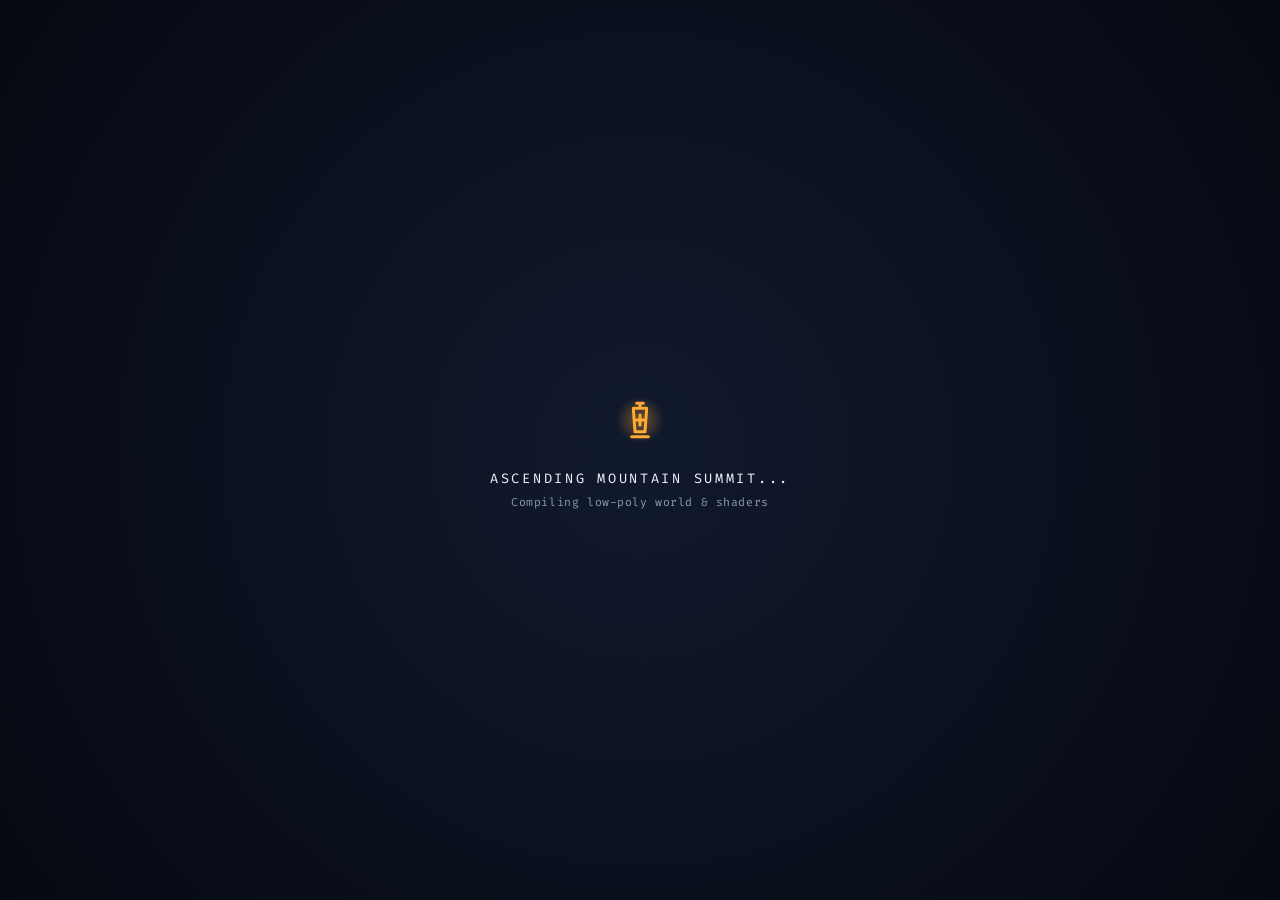
<file: portfolio.html>
<!DOCTYPE html>
<html lang="en">
  <head>
    <meta charset="UTF-8" />
    <meta name="viewport" content="width=device-width, initial-scale=1.0, maximum-scale=5.0, viewport-fit=cover" />
    <meta name="theme-color" content="#050a16" />
    <meta name="mobile-web-app-capable" content="yes" />
    <meta name="apple-mobile-web-app-capable" content="yes" />
    <meta name="apple-mobile-web-app-status-bar-style" content="black-translucent" />
    <meta name="description" content="Riddhiman | Full-Stack & AI Engineer. My house: cabin workstation, campfire journal, and signal tower contact console." />
    <link rel="icon" href="data:image/svg+xml,%3Csvg xmlns='http://www.w3.org/2000/svg' width='64' height='64' viewBox='0 0 64 64'%3E%3Cdefs%3E%3ClinearGradient id='bg' x1='0' y1='0' x2='0' y2='1'%3E%3Cstop offset='0' stop-color='%23101a33'/%3E%3Cstop offset='1' stop-color='%23050a16'/%3E%3C/linearGradient%3E%3CradialGradient id='mg' cx='0.5' cy='0.5' r='0.5'%3E%3Cstop offset='0' stop-color='%239cd0ff' stop-opacity='0.9'/%3E%3Cstop offset='1' stop-color='%239cd0ff' stop-opacity='0'/%3E%3C/radialGradient%3E%3CradialGradient id='rg' cx='0.5' cy='0.5' r='0.5'%3E%3Cstop offset='0' stop-color='%2338ef7d' stop-opacity='0.35'/%3E%3Cstop offset='1' stop-color='%2338ef7d' stop-opacity='0'/%3E%3C/radialGradient%3E%3CclipPath id='tile'%3E%3Crect width='64' height='64' rx='13'/%3E%3C/clipPath%3E%3C/defs%3E%3Crect width='64' height='64' rx='13' fill='url(%23bg)'/%3E%3Cg clip-path='url(%23tile)'%3E%3Ccircle cx='49' cy='14' r='11' fill='url(%23mg)'/%3E%3Ccircle cx='49' cy='14' r='5.5' fill='%23d6ecff'/%3E%3Ccircle cx='12' cy='12' r='1.3' fill='%23ffffff' fill-opacity='0.8'/%3E%3Ccircle cx='22' cy='8' r='1' fill='%23ffffff' fill-opacity='0.6'/%3E%3Cpath d='M0 46 L16 28 L26 39 L36 26 L48 40 L56 33 L64 43 L64 64 L0 64 Z' fill='%231c2f52'/%3E%3Cpath d='M0 52 L20 36 L32 47 L44 38 L56 48 L64 42 L64 64 L0 64 Z' fill='%23070c17'/%3E%3Ccircle cx='30' cy='26' r='16' fill='url(%23rg)'/%3E%3Ctext x='30' y='36' font-family='monospace' font-size='24' font-weight='bold' fill='%2338ef7d' stroke='%2304140b' stroke-width='0.8' paint-order='stroke' text-anchor='middle'%3ER%3C/text%3E%3C/g%3E%3Crect x='1.5' y='1.5' width='61' height='61' rx='12' fill='none' stroke='%2338ef7d' stroke-opacity='0.4' stroke-width='2'/%3E%3C/svg%3E" />
    <title>Riddhiman | Portfolio</title>
    <link rel="preconnect" href="https://fonts.googleapis.com">
    <link rel="preconnect" href="https://fonts.gstatic.com" crossorigin>
    <link href="https://fonts.googleapis.com/css2?family=Fira+Code:wght@300;400;500;600&family=Plus+Jakarta+Sans:wght@300;400;600;700&display=swap" rel="stylesheet">
    <link rel="stylesheet" href="/src/style.css" />
  </head>
  <body>
    <!-- Preloader -->
    <div id="preloader" class="preloader">
      <div class="preloader-content">
        <div class="lantern-icon">
          <div class="lantern-glow"></div>
          <svg viewBox="0 0 24 24" width="40" height="40" fill="none" stroke="currentColor" stroke-width="1.8" stroke-linecap="round" stroke-linejoin="round">
            <path d="M10 2h4M12 2v3M8 5h8l-1 14H9L8 5zM9 19h6M7 22h10M12 9v6M10 12h4" />
          </svg>
        </div>
        <div class="preloader-title">ASCENDING MOUNTAIN SUMMIT...</div>
        <div class="preloader-sub">Compiling low-poly world & shaders</div>
      </div>
    </div>

    <!-- WebGL Canvas Mount -->
    <canvas id="webgl-canvas"></canvas>

    <!-- UI Overlay Layer -->
    <div id="ui-layer" class="ui-layer">
      <!-- Top Navigation & Status -->
      <header class="top-bar">
        <div class="brand-group">
          <span class="brand-name">RIDDHIMAN KUNDAL</span>
          <span class="brand-tag">@hihumanzone</span>
          <span class="brand-role">FULL-STACK & AI ENGINEER</span>
        </div>

        <div class="actions-group">
          <div class="audio-control-cluster">
            <button id="audio-toggle" class="hud-btn audio-btn" aria-label="Toggle ambient night sound">
              <span class="audio-icon-wrap">
                <span class="btn-icon">🔊</span>
              </span>
              <span class="audio-status">AUDIO: MUTED</span>
            </button>
            <div id="audio-volume-panel" class="audio-volume-panel">
              <span class="vol-icon" aria-hidden="true">🔈</span>
              <input id="audio-volume-slider" type="range" min="0" max="100" value="80" class="hud-volume-slider" aria-label="Master audio volume" />
              <span id="audio-volume-label" class="audio-volume-label">80%</span>
            </div>
            <button id="audio-mix-btn" class="hud-btn audio-btn mix-btn" aria-label="Open ambient audio mixer" aria-expanded="false">
              <span class="btn-icon">🎚️</span>
              <span class="mix-btn-label">MIX</span>
            </button>
            <div id="audio-mixer-panel" class="audio-mixer-panel hidden">
              <div class="mixer-header">AMBIENT MIXER // LAYER BALANCE</div>
              <label class="mixer-row" for="layer-wind-slider">
                <span class="mixer-name">WIND</span>
                <input id="layer-wind-slider" type="range" min="0" max="100" value="100" class="hud-volume-slider mixer-slider" data-layer="wind" aria-label="Wind volume" />
                <span id="layer-wind-label" class="audio-volume-label mixer-label">100%</span>
              </label>
              <label class="mixer-row" for="layer-river-slider">
                <span class="mixer-name">RIVER</span>
                <input id="layer-river-slider" type="range" min="0" max="100" value="100" class="hud-volume-slider mixer-slider" data-layer="river" aria-label="River volume" />
                <span id="layer-river-label" class="audio-volume-label mixer-label">100%</span>
              </label>
              <label class="mixer-row" for="layer-fire-slider">
                <span class="mixer-name">FIRE</span>
                <input id="layer-fire-slider" type="range" min="0" max="100" value="100" class="hud-volume-slider mixer-slider" data-layer="fire" aria-label="Campfire volume" />
                <span id="layer-fire-label" class="audio-volume-label mixer-label">100%</span>
              </label>
              <label class="mixer-row" for="layer-cricket-slider">
                <span class="mixer-name">CRICKETS</span>
                <input id="layer-cricket-slider" type="range" min="0" max="100" value="100" class="hud-volume-slider mixer-slider" data-layer="cricket" aria-label="Cricket volume" />
                <span id="layer-cricket-label" class="audio-volume-label mixer-label">100%</span>
              </label>
            </div>
          </div>
          <a id="retro-switch-btn" href="index.html?view=retro" class="hud-btn retro-switch-btn hidden" aria-label="Switch to 3D Retro Workstation Desk View">
            <span class="btn-icon">🖥️</span>
            <span class="retro-btn-label">WORKSTATION</span>
          </a>
        </div>
      </header>


      <!-- 3D Raycast Object Hover Tooltip -->
      <div id="object-tooltip" class="object-tooltip hidden">
        <span class="tooltip-icon">✦</span>
        <span id="tooltip-text">Click to inspect</span>
      </div>

      <!-- Toast Notification -->
      <div id="toast" class="toast hidden">
        <span id="toast-message">Copied to clipboard</span>
      </div>

      <!-- Bottom Cinematic Waypoint Navigation Dock -->
      <nav class="bottom-dock dock-pos-0" aria-label="Waypoint Navigation">
        <button class="dock-btn active" data-waypoint="0">
          <span class="btn-index">01</span>
          <span class="btn-title">SUMMIT</span>
        </button>
        <button class="dock-btn" data-waypoint="1">
          <span class="btn-index">02</span>
          <span class="btn-title">
            <span class="title-full">CABIN DESK</span>
            <span class="title-short">CABIN</span>
          </span>
        </button>
        <button class="dock-btn" data-waypoint="2">
          <span class="btn-index">03</span>
          <span class="btn-title">CAMPFIRE</span>
        </button>
        <button class="dock-btn" data-waypoint="3">
          <span class="btn-index">04</span>
          <span class="btn-title">
            <span class="title-full">SIGNAL TOWER</span>
            <span class="title-short">TOWER</span>
          </span>
        </button>
      </nav>

      <!-- Bottom Hint -->
      <div class="interaction-hint">
        <span class="hint-desktop">Click waypoints, click 3D objects, or move mouse to tilt cinematic camera</span>
        <span class="hint-mobile">Drag left/right to explore panorama • Tap landmarks</span>
      </div>
    </div>

    <!-- MODAL 1: Cabin CRT Workstation & Project Showcase -->
    <div id="terminal-modal" class="modal-backdrop hidden" role="dialog" aria-modal="true">
      <div class="crt-chassis">
        <div class="crt-scanlines"></div>
        <div class="crt-bezel">
          <header class="crt-header">
            <div class="terminal-dots">
              <span class="dot red"></span>
              <span class="dot yellow"></span>
              <span class="dot green"></span>
            </div>
            <div class="terminal-title">RIDDHIMAN_OS // CABIN WORKSTATION v2.4</div>
            <button class="modal-close-btn" data-close="terminal-modal" aria-label="Close Workstation">&times;</button>
          </header>

          <nav class="crt-tabs">
            <button class="tab-btn active" data-tab="projects">
              <span class="tab-label-full">01_PROJECTS</span>
              <span class="tab-label-short">PROJECTS</span>
            </button>
            <button class="tab-btn" data-tab="skills">
              <span class="tab-label-full">02_TECH_MATRIX</span>
              <span class="tab-label-short">SKILLS</span>
            </button>
            <button class="tab-btn" data-tab="cli">
              <span class="tab-label-full">03_INTERACTIVE_CLI</span>
              <span class="tab-label-short">CLI</span>
            </button>
          </nav>

          <div class="crt-content">
            <!-- TAB 1: Flagship Projects Showcase -->
            <div class="tab-pane active" id="tab-projects">
              <!-- Showcase Controls Header: Search, View Mode Toggle -->
              <div class="showcase-toolbar">
                <div class="showcase-search-box">
                  <span class="search-icon" aria-hidden="true">⌕</span>
                  <input type="text" id="project-search-input" class="project-search-input" placeholder="Search projects by name, technology, or tag..." autocomplete="off" spellcheck="false" />
                  <button id="search-clear-btn" class="search-clear-btn hidden" aria-label="Clear search query">&times;</button>
                </div>
                <div class="showcase-view-controls">
                  <div class="view-mode-toggle" role="group" aria-label="Showcase View Mode">
                    <button class="view-toggle-btn active" data-view="3d" title="3D Holo-Deck View">
                      <span class="view-icon">✦</span>
                      <span class="view-label">3D STAGE</span>
                    </button>
                    <button class="view-toggle-btn" data-view="grid" title="Tactical Grid View">
                      <span class="view-icon">☷</span>
                      <span class="view-label">GRID</span>
                    </button>
                  </div>
                </div>
              </div>

              <!-- VIEW 1: 3D Holo-Deck Spatial Carousel -->
              <div id="showcase-3d-container" class="showcase-3d-container">
                <div class="stage-viewport-wrapper">
                  <canvas id="projects-3d-canvas" class="projects-3d-canvas"></canvas>
                  <div class="stage-overlay-vignette" aria-hidden="true"></div>

                  <!-- 3D Stage Navigation Controls Cluster -->
                  <div class="stage-nav-cluster">
                    <button id="stage-prev-btn" class="stage-nav-btn" aria-label="Previous Project" title="Previous Project [←]">‹</button>
                    <div class="stage-project-indicator" id="stage-project-indicator">
                      <span id="stage-current-idx">01</span>&nbsp;/&nbsp;<span id="stage-total-count">08</span>
                    </div>
                    <button id="stage-next-btn" class="stage-nav-btn" aria-label="Next Project" title="Next Project [→]">›</button>
                    <button id="stage-autoplay-btn" class="stage-control-btn" title="Toggle 3D Auto-Rotation">
                      <span class="btn-icon">▶</span>
                      <span class="btn-text">AUTO</span>
                    </button>
                  </div>

                  <!-- 3D Stage Gestures Hint -->
                  <div class="stage-gesture-hint">
                    <span>Drag to rotate 3D deck • Scroll or click card to inspect</span>
                  </div>
                </div>

                <!-- Active Project Card Focus Summary (Under 3D Stage) -->
                <div id="stage-focus-summary" class="stage-focus-summary">
                  <!-- Dynamically populated for currently active/hovered 3D card -->
                </div>
              </div>

              <!-- VIEW 2: Tactical Filterable Grid (Hidden by default) -->
              <div id="showcase-grid-container" class="showcase-grid-container hidden">
                <div class="projects-grid">
                  <!-- Dynamically loaded project cards with 3D tilt -->
                </div>
              </div>
            </div>

            <!-- TAB 2: Tech Matrix -->
            <div class="tab-pane" id="tab-skills">
              <div class="skills-wrapper">
                <!-- Dynamically loaded from src/content.json -->
              </div>
            </div>

            <!-- TAB 3: Interactive CLI Terminal -->
            <div class="tab-pane" id="tab-cli">
              <div class="cli-container">
                <div class="cli-history" id="cli-history">
                  <div class="cli-line banner">Welcome to RiddhimanOS Terminal v2.4 (x86_64-timber-cabin)</div>
                  <div class="cli-line dim">Type <span class="cmd-highlight">help</span> to view available system commands.</div>
                </div>
                <div class="cli-quick-bar" id="cli-quick-bar" role="toolbar" aria-label="Terminal Quick Commands">
                  <span class="quick-label">QUICK:</span>
                  <button type="button" class="cli-chip" data-cmd="help">help</button>
                  <button type="button" class="cli-chip" data-cmd="projects">projects</button>
                  <button type="button" class="cli-chip" data-cmd="skills">skills</button>
                  <button type="button" class="cli-chip" data-cmd="contact">contact</button>
                  <button type="button" class="cli-chip" data-cmd="clear">clear</button>
                </div>
                <div class="cli-input-row">
                  <span class="cli-prompt">guest@cabin:~$</span>
                  <input type="text" id="cli-input" class="cli-input" autocomplete="off" spellcheck="false" placeholder="type a command..." />
                </div>
              </div>
            </div>
          </div>
        </div>
      </div>
    </div>

    <!-- MODAL 2: Campfire Field Journal Modal -->
    <div id="journal-modal" class="modal-backdrop hidden" role="dialog" aria-modal="true">
      <div class="journal-chassis">
        <header class="journal-header">
          <span class="journal-badge">CAMPFIRE LOG // 03</span>
          <button class="modal-close-btn" data-close="journal-modal" aria-label="Close Journal">&times;</button>
        </header>
        <div class="journal-content">
          <h2 class="journal-title">Engineering at the Frontier</h2>
          <p class="journal-meta">Riddhiman Kundal &bull; 1st Year Engineering Student &bull; Thapar University</p>

          <div id="journal-entries-container">
            <!-- Dynamically loaded from src/content.json -->
          </div>

          <div class="journal-footer">
            <span class="journal-quote">&ldquo;Make it light. Make it local. Make it fast.&rdquo;</span>
          </div>
        </div>
      </div>
    </div>

    <!-- MODAL 3: Signal Tower Comms Console -->
    <div id="contact-modal" class="modal-backdrop hidden" role="dialog" aria-modal="true">
      <div class="comms-chassis">
        <header class="comms-header">
          <div class="comms-status-pulse"></div>
          <span class="comms-title">SIGNAL TRANSMISSION ARRAY // 142.850 MHz</span>
          <button class="modal-close-btn" data-close="contact-modal" aria-label="Close Comms">&times;</button>
        </header>

        <div class="comms-body">
          <p class="comms-sub">
            Broadcasting from the mountain ridge. Open for engineering collaborations, AI systems development, and high-performance software inquiries.
          </p>

          <div class="channels-grid">
            <!-- Dynamically loaded from src/content.json -->
          </div>
        </div>
      </div>
    </div>

    <!-- MODAL 4: Deep Dive 3D Project Inspector & Lightbox -->
    <div id="project-inspector-modal" class="project-inspector-backdrop hidden" role="dialog" aria-modal="true">
      <!-- Dynamically injected by projectShowcase.js -->
    </div>

    <script type="module" src="/src/main.js"></script>
  </body>
</html>
</file>
<file: src/style.css>
:root {
  --bg-dark: #070913;
  --panel-bg: rgba(13, 18, 33, 0.72);
  --panel-border: rgba(120, 188, 235, 0.16);
  --text-main: #f0f4fc;
  --text-dim: #8b99b5;
  --accent-amber: #ffaa33;
  --accent-cyan: #78bceb;
  --font-mono: 'Fira Code', monospace;
  --font-sans: 'Plus Jakarta Sans', sans-serif;
}

* {
  margin: 0;
  padding: 0;
  box-sizing: border-box;
  user-select: none;
}

/* Sleek Cyber Scrollbar */
* {
  scrollbar-width: thin;
  scrollbar-color: rgba(120, 188, 235, 0.35) rgba(7, 10, 20, 0.4);
}

*::-webkit-scrollbar {
  width: 6px;
  height: 6px;
}

*::-webkit-scrollbar-track {
  background: rgba(7, 10, 20, 0.4);
  border-radius: 4px;
}

*::-webkit-scrollbar-thumb {
  background: rgba(120, 188, 235, 0.3);
  border-radius: 4px;
  border: 1px solid rgba(120, 188, 235, 0.15);
}

*::-webkit-scrollbar-thumb:hover {
  background: var(--accent-cyan);
}

html, body {
  width: 100%;
  height: 100%;
  overflow: hidden;
  background-color: var(--bg-dark);
  font-family: var(--font-sans);
  color: var(--text-main);
  position: relative;
}

#webgl-canvas {
  position: fixed;
  top: 0;
  left: 0;
  width: 100%;
  height: 100%;
  display: block;
  z-index: 1;
  touch-action: none;
}

/* Preloader */
.preloader {
  position: fixed;
  top: 0;
  left: 0;
  width: 100%;
  height: 100%;
  background: radial-gradient(circle at center, #11192e 0%, #060911 100%);
  z-index: 100;
  display: flex;
  justify-content: center;
  align-items: center;
  transition: opacity 0.8s ease, visibility 0.8s ease;
}

.preloader.hidden {
  opacity: 0;
  visibility: hidden;
  pointer-events: none;
}

.hidden {
  display: none !important;
}

.preloader-content {
  text-align: center;
  display: flex;
  flex-direction: column;
  align-items: center;
}

.lantern-icon {
  position: relative;
  width: 60px;
  height: 60px;
  display: flex;
  justify-content: center;
  align-items: center;
  color: var(--accent-amber);
  margin-bottom: 20px;
}

.lantern-glow {
  position: absolute;
  width: 48px;
  height: 48px;
  border-radius: 50%;
  background: radial-gradient(circle, rgba(255, 170, 51, 0.4) 0%, rgba(255, 170, 51, 0) 70%);
  animation: pulseGlow 2s infinite ease-in-out;
}

@keyframes pulseGlow {
  0%, 100% { transform: scale(1); opacity: 0.6; }
  50% { transform: scale(1.4); opacity: 1; }
}

.preloader-title {
  font-family: var(--font-mono);
  font-size: 0.85rem;
  letter-spacing: 0.2em;
  color: var(--text-main);
  margin-bottom: 8px;
}

.preloader-sub {
  font-family: var(--font-mono);
  font-size: 0.72rem;
  color: var(--text-dim);
  letter-spacing: 0.05em;
}

/* UI Overlay */
.ui-layer {
  position: fixed;
  top: 0;
  left: 0;
  width: 100%;
  height: 100%;
  z-index: 10;
  pointer-events: none;
  display: flex;
  flex-direction: column;
  justify-content: space-between;
  padding: clamp(14px, 2vh, 24px) clamp(16px, 2.5vw, 32px);
}

/* Top Bar */
.top-bar {
  display: flex;
  justify-content: space-between;
  align-items: flex-start;
  pointer-events: auto;
}

.brand-group {
  display: flex;
  flex-direction: column;
  gap: 4px;
}

.brand-name {
  font-size: 1.15rem;
  font-weight: 700;
  letter-spacing: 0.08em;
  color: #fff;
  text-shadow: 0 2px 10px rgba(0, 0, 0, 0.6);
}

.brand-tag {
  font-family: var(--font-mono);
  font-size: 0.78rem;
  color: var(--accent-cyan);
  background: rgba(120, 188, 235, 0.1);
  border: 1px solid rgba(120, 188, 235, 0.25);
  padding: 2px 8px;
  border-radius: 4px;
  align-self: flex-start;
}

.brand-role {
  font-family: var(--font-mono);
  font-size: 0.7rem;
  letter-spacing: 0.12em;
  color: var(--text-dim);
  margin-top: 2px;
}

.actions-group {
  display: flex;
  align-items: center;
  gap: 16px;
}

.hud-btn {
  background: var(--panel-bg);
  border: 1px solid var(--panel-border);
  color: var(--text-main);
  padding: 8px 16px;
  border-radius: 8px;
  backdrop-filter: blur(12px);
  cursor: pointer;
  display: flex;
  align-items: center;
  gap: 8px;
  font-family: var(--font-mono);
  font-size: 0.75rem;
  letter-spacing: 0.05em;
  transition: all 0.25s ease;
}

.hud-btn:hover {
  background: rgba(26, 36, 64, 0.85);
  border-color: var(--accent-cyan);
  box-shadow: 0 0 16px rgba(120, 188, 235, 0.2);
}

/* Audio Controls Cluster */
.audio-control-cluster {
  display: flex;
  align-items: center;
  gap: 8px;
  position: relative;
}

.hud-btn.audio-btn.playing {
  border-color: rgba(120, 188, 235, 0.65);
  background: rgba(18, 30, 58, 0.85);
  box-shadow: 0 0 16px rgba(120, 188, 235, 0.25);
  color: #fff;
}

.audio-icon-wrap {
  display: inline-flex;
  align-items: center;
  gap: 5px;
}

.audio-wave-bars {
  display: none;
  align-items: flex-end;
  gap: 2px;
  height: 12px;
  width: 10px;
}

.hud-btn.audio-btn.playing .audio-wave-bars {
  display: inline-flex;
}

.audio-wave-bars .bar {
  width: 2px;
  background: var(--accent-cyan);
  border-radius: 1px;
  animation: audioBarDance 0.8s ease-in-out infinite alternate;
}

.audio-wave-bars .bar-1 { height: 4px; animation-delay: 0.1s; }
.audio-wave-bars .bar-2 { height: 11px; animation-delay: 0.3s; }
.audio-wave-bars .bar-3 { height: 7px; animation-delay: 0.2s; }

@keyframes audioBarDance {
  0% { transform: scaleY(0.3); }
  100% { transform: scaleY(1.2); }
}

/* Glassmorphism Volume Slider Panel */
.audio-volume-panel {
  display: flex;
  align-items: center;
  gap: 8px;
  background: var(--panel-bg);
  border: 1px solid var(--panel-border);
  padding: 6px 12px;
  border-radius: 8px;
  backdrop-filter: blur(12px);
  transition: all 0.25s ease;
}

.audio-volume-panel:hover,
.audio-volume-panel:focus-within {
  border-color: rgba(120, 188, 235, 0.45);
  box-shadow: 0 0 14px rgba(120, 188, 235, 0.15);
}

.vol-icon {
  font-size: 0.75rem;
  opacity: 0.75;
}

.hud-volume-slider {
  -webkit-appearance: none;
  appearance: none;
  width: 76px;
  height: 4px;
  background: rgba(255, 255, 255, 0.16);
  border-radius: 2px;
  outline: none;
  cursor: pointer;
  transition: all 0.2s ease;
}

.hud-volume-slider:hover {
  background: rgba(255, 255, 255, 0.28);
}

.hud-volume-slider::-webkit-slider-thumb {
  -webkit-appearance: none;
  appearance: none;
  width: 12px;
  height: 12px;
  border-radius: 50%;
  background: var(--accent-cyan);
  box-shadow: 0 0 8px rgba(120, 188, 235, 0.85);
  cursor: pointer;
  transition: transform 0.15s ease;
}

.hud-volume-slider::-webkit-slider-thumb:hover {
  transform: scale(1.25);
}

.hud-volume-slider::-moz-range-thumb {
  width: 12px;
  height: 12px;
  border-radius: 50%;
  background: var(--accent-cyan);
  box-shadow: 0 0 8px rgba(120, 188, 235, 0.85);
  cursor: pointer;
  border: none;
}

.audio-volume-label {
  font-family: var(--font-mono);
  font-size: 0.7rem;
  color: var(--text-dim);
  min-width: 32px;
  text-align: right;
}

/* Ambient Layer Mixer */
.mix-btn {
  gap: 6px;
}

.mix-btn-label {
  font-size: 0.7rem;
  letter-spacing: 0.05em;
}

.audio-mixer-panel {
  position: absolute;
  top: calc(100% + 10px);
  right: 0;
  min-width: 248px;
  display: flex;
  flex-direction: column;
  gap: 10px;
  background: var(--panel-bg);
  border: 1px solid var(--panel-border);
  border-radius: 10px;
  padding: 12px 14px;
  backdrop-filter: blur(14px);
  box-shadow: 0 14px 34px rgba(0, 0, 0, 0.45);
  z-index: 60;
  transition: all 0.25s ease;
}

.audio-mixer-panel.hidden {
  display: none;
}

.audio-mixer-panel:hover,
.audio-mixer-panel:focus-within {
  border-color: rgba(120, 188, 235, 0.45);
  box-shadow: 0 14px 34px rgba(0, 0, 0, 0.45), 0 0 14px rgba(120, 188, 235, 0.15);
}

.mixer-header {
  font-family: var(--font-mono);
  font-size: 0.66rem;
  letter-spacing: 0.08em;
  color: var(--accent-cyan);
  padding-bottom: 7px;
  border-bottom: 1px solid rgba(255, 255, 255, 0.08);
}

.mixer-row {
  display: flex;
  align-items: center;
  gap: 8px;
  cursor: pointer;
}

.mixer-name {
  font-family: var(--font-mono);
  font-size: 0.66rem;
  letter-spacing: 0.04em;
  color: var(--text-dim);
  width: 62px;
  flex-shrink: 0;
}

.mixer-slider {
  flex: 1;
  width: 100%;
}

.mixer-label {
  min-width: 40px;
}

.hud-coordinates {
  font-family: var(--font-mono);
  font-size: 0.72rem;
  color: var(--text-dim);
  background: rgba(7, 9, 19, 0.5);
  border: 1px solid rgba(255, 255, 255, 0.06);
  padding: 8px 14px;
  border-radius: 8px;
  backdrop-filter: blur(8px);
}

.coord-label {
  color: var(--accent-amber);
  margin-right: 4px;
}

.coord-divider {
  margin: 0 8px;
  opacity: 0.3;
}


/* Bottom Waypoint Dock */
.bottom-dock {
  align-self: center;
  display: flex;
  gap: 12px;
  background: var(--panel-bg);
  border: 1px solid var(--panel-border);
  backdrop-filter: blur(16px);
  -webkit-backdrop-filter: blur(16px);
  padding: 8px 16px;
  border-radius: 40px;
  pointer-events: auto;
  box-shadow: 0 12px 32px rgba(0, 0, 0, 0.5);
  margin-bottom: 12px;
  transition: transform 0.65s cubic-bezier(0.16, 1, 0.3, 1);
}

/* Per-Waypoint Dock Vertical Positioning */
.bottom-dock.dock-pos-0 {
  transform: translateY(260px); /* Summit: comfortably down in lower cliff zone, fully clearing cabin & rocks */
}

.bottom-dock.dock-pos-1 {
  transform: translateY(210px); /* Cabin Deck: moved down below porch framing and railing view */
}

.bottom-dock.dock-pos-2 {
  transform: translateY(-320px); /* Campfire: moved significantly upwards */
}

.bottom-dock.dock-pos-3 {
  transform: translateY(320px); /* Signal Tower: moved further downwards as requested */
}

.dock-btn {
  background: transparent;
  border: none;
  color: var(--text-dim);
  padding: 10px 20px;
  border-radius: 30px;
  cursor: pointer;
  display: flex;
  align-items: center;
  gap: 8px;
  font-family: var(--font-mono);
  font-size: 0.78rem;
  letter-spacing: 0.06em;
  transition: all 0.25s cubic-bezier(0.16, 1, 0.3, 1);
}

.dock-btn .btn-index {
  font-size: 0.7rem;
  opacity: 0.6;
}

.dock-btn:hover {
  color: var(--text-main);
  background: rgba(255, 255, 255, 0.05);
}

.dock-btn.active {
  background: rgba(255, 170, 51, 0.15);
  border: 1px solid rgba(255, 170, 51, 0.4);
  color: #fff;
  box-shadow: 0 0 20px rgba(255, 170, 51, 0.2);
}

.dock-btn.active .btn-index {
  color: var(--accent-amber);
  opacity: 1;
}

/* Responsive Label & Hint Helpers */
.title-short {
  display: none;
}

.tab-label-short {
  display: none;
}

.hint-mobile {
  display: none;
}

/* Interaction Hint */
.interaction-hint {
  align-self: center;
  font-family: var(--font-mono);
  font-size: 0.68rem;
  color: var(--text-dim);
  letter-spacing: 0.05em;
  opacity: 0.7;
}


/* 3D Object Hover Tooltip */
.object-tooltip {
  position: fixed;
  z-index: 50;
  pointer-events: none;
  background: rgba(12, 17, 32, 0.88);
  border: 1px solid var(--accent-cyan);
  color: #fff;
  padding: 6px 14px;
  border-radius: 20px;
  font-family: var(--font-mono);
  font-size: 0.72rem;
  letter-spacing: 0.05em;
  display: flex;
  align-items: center;
  gap: 6px;
  backdrop-filter: blur(10px);
  box-shadow: 0 8px 24px rgba(0, 0, 0, 0.45);
  transform: translate(-50%, -130%);
  transition: opacity 0.2s ease, transform 0.2s ease;
}

.object-tooltip.hidden {
  opacity: 0;
  visibility: hidden;
  transform: translate(-50%, -100%);
}

.tooltip-icon {
  color: var(--accent-cyan);
}

/* Toast */
.toast {
  position: fixed;
  bottom: 100px;
  left: 50%;
  transform: translateX(-50%);
  z-index: 200;
  background: rgba(16, 24, 48, 0.95);
  border: 1px solid var(--accent-cyan);
  color: #fff;
  padding: 10px 24px;
  border-radius: 30px;
  font-family: var(--font-mono);
  font-size: 0.78rem;
  backdrop-filter: blur(12px);
  box-shadow: 0 10px 30px rgba(0, 0, 0, 0.6);
  transition: all 0.3s ease;
  pointer-events: none;
}

.toast.hidden {
  opacity: 0;
  visibility: hidden;
  transform: translate(-50%, 15px);
}

/* ==========================================================================
   MODALS ARCHITECTURE
   ========================================================================== */

.modal-backdrop {
  position: fixed;
  top: 0;
  left: 0;
  width: 100%;
  height: 100%;
  background: rgba(4, 7, 16, 0.75);
  backdrop-filter: blur(14px);
  z-index: 100;
  display: flex;
  justify-content: center;
  align-items: center;
  padding: 24px;
  transition: opacity 0.35s cubic-bezier(0.16, 1, 0.3, 1), visibility 0.35s ease;
}

.modal-backdrop.hidden {
  opacity: 0;
  visibility: hidden;
  pointer-events: none;
}

.modal-close-btn {
  background: transparent;
  border: none;
  color: var(--text-dim);
  font-size: 1.4rem;
  cursor: pointer;
  line-height: 1;
  padding: 4px 8px;
  border-radius: 4px;
  transition: all 0.2s ease;
}

.modal-close-btn:hover {
  color: #fff;
  background: rgba(255, 255, 255, 0.1);
}

/* ==========================================================================
   CRT WORKSTATION MODAL
   ========================================================================== */

.crt-chassis {
  position: relative;
  width: 95vw;
  max-width: 1140px;
  height: 90vh;
  max-height: 90vh;
  background: #0b111e;
  border: 1px solid rgba(120, 188, 235, 0.25);
  border-radius: 14px;
  box-shadow: 0 24px 64px rgba(0, 0, 0, 0.7), 0 0 30px rgba(120, 188, 235, 0.08);
  display: flex;
  flex-direction: column;
  overflow: hidden;
  transform: translateY(0);
  transition: transform 0.35s cubic-bezier(0.16, 1, 0.3, 1);
}

.modal-backdrop.hidden .crt-chassis {
  transform: translateY(20px) scale(0.97);
}

/* CRT Scanlines Overlay */
.crt-scanlines {
  position: absolute;
  top: 0;
  left: 0;
  width: 100%;
  height: 100%;
  background: repeating-linear-gradient(
    0deg,
    rgba(0, 0, 0, 0.18) 0px,
    rgba(0, 0, 0, 0.18) 1px,
    transparent 1px,
    transparent 2px
  );
  pointer-events: none;
  z-index: 10;
  opacity: 0.6;
}

.crt-bezel {
  display: flex;
  flex-direction: column;
  height: 100%;
  max-height: 88vh;
}

.crt-header {
  display: flex;
  justify-content: space-between;
  align-items: center;
  background: #070a14;
  padding: 12px 18px;
  border-bottom: 1px solid rgba(120, 188, 235, 0.14);
}

.terminal-dots {
  display: flex;
  gap: 6px;
}

.dot {
  width: 10px;
  height: 10px;
  border-radius: 50%;
}
.dot.red { background: #ff5f56; }
.dot.yellow { background: #ffbd2e; }
.dot.green { background: #27c93f; }

.terminal-title {
  font-family: var(--font-mono);
  font-size: 0.75rem;
  letter-spacing: 0.1em;
  color: var(--accent-cyan);
}

.crt-tabs {
  display: flex;
  gap: 8px;
  background: #0d1424;
  padding: 10px 18px;
  border-bottom: 1px solid rgba(255, 255, 255, 0.06);
}

.tab-btn {
  background: transparent;
  border: 1px solid transparent;
  color: var(--text-dim);
  font-family: var(--font-mono);
  font-size: 0.75rem;
  padding: 6px 14px;
  border-radius: 6px;
  cursor: pointer;
  letter-spacing: 0.05em;
  transition: all 0.2s ease;
}

.tab-btn:hover {
  color: var(--text-main);
  background: rgba(255, 255, 255, 0.04);
}

.tab-btn.active {
  background: rgba(120, 188, 235, 0.12);
  border-color: rgba(120, 188, 235, 0.35);
  color: var(--accent-cyan);
}

.crt-content {
  flex: 1;
  overflow-y: auto;
  padding: 24px;
}

.tab-pane {
  display: none;
}

.tab-pane.active {
  display: block;
}

#tab-cli {
  height: 100%;
}

/* ==========================================================================
   ENHANCED 3D PROJECT SHOWCASE & HOLO-DECK STAGE
   ========================================================================== */

/* Showcase Toolbar: Search & View Mode Switcher */
.showcase-toolbar {
  display: flex;
  justify-content: space-between;
  align-items: center;
  gap: 16px;
  margin-bottom: 14px;
  flex-wrap: wrap;
}

.showcase-search-box {
  position: relative;
  flex: 1;
  min-width: 240px;
  display: flex;
  align-items: center;
}

.search-icon {
  position: absolute;
  left: 14px;
  font-family: var(--font-mono);
  font-size: 1.1rem;
  color: var(--accent-cyan);
  pointer-events: none;
  opacity: 0.8;
}

.project-search-input {
  width: 100%;
  background: rgba(13, 20, 36, 0.85);
  border: 1px solid rgba(120, 188, 235, 0.25);
  border-radius: 8px;
  padding: 10px 38px 10px 38px;
  color: #fff;
  font-family: var(--font-mono);
  font-size: 0.82rem;
  transition: all 0.25s ease;
}

.project-search-input:focus {
  outline: none;
  border-color: var(--accent-cyan);
  background: rgba(16, 26, 48, 0.95);
  box-shadow: 0 0 16px rgba(120, 188, 235, 0.2);
}

.project-search-input::placeholder {
  color: #5d7092;
}

.search-clear-btn {
  position: absolute;
  right: 12px;
  background: transparent;
  border: none;
  color: #94a3b8;
  font-size: 1.2rem;
  cursor: pointer;
  padding: 2px 6px;
  line-height: 1;
  border-radius: 4px;
  transition: color 0.15s;
}

.search-clear-btn:hover {
  color: #ef4444;
}

.view-mode-toggle {
  display: inline-flex;
  background: rgba(13, 20, 36, 0.85);
  border: 1px solid rgba(120, 188, 235, 0.25);
  border-radius: 8px;
  padding: 3px;
  gap: 3px;
}

.view-toggle-btn {
  background: transparent;
  border: none;
  color: #64748b;
  font-family: var(--font-mono);
  font-size: 0.72rem;
  font-weight: 600;
  padding: 6px 12px;
  border-radius: 6px;
  cursor: pointer;
  display: inline-flex;
  align-items: center;
  gap: 6px;
  letter-spacing: 0.05em;
  transition: all 0.2s ease;
}

.view-toggle-btn:hover {
  color: #e2e8f0;
}

.view-toggle-btn.active {
  background: rgba(120, 188, 235, 0.15);
  color: var(--accent-cyan);
  border: 1px solid rgba(120, 188, 235, 0.35);
  box-shadow: 0 0 10px rgba(120, 188, 235, 0.15);
}



/* -------------------------------------------------------------------------- */
/* 3D Holo-Deck Stage Viewport                                                */
/* -------------------------------------------------------------------------- */

.showcase-3d-container {
  display: flex;
  flex-direction: column;
  gap: 16px;
}

.stage-viewport-wrapper {
  position: relative;
  width: 100%;
  height: 420px;
  background: radial-gradient(circle at 50% 40%, #0d172e 0%, #060913 85%);
  border: 1px solid rgba(120, 188, 235, 0.2);
  border-radius: 12px;
  overflow: hidden;
  box-shadow: inset 0 0 40px rgba(0, 0, 0, 0.8), 0 12px 36px rgba(0, 0, 0, 0.5);
}

.projects-3d-canvas {
  width: 100%;
  height: 100%;
  display: block;
  cursor: grab;
  touch-action: none;
}

.stage-overlay-vignette {
  position: absolute;
  top: 0;
  left: 0;
  width: 100%;
  height: 100%;
  pointer-events: none;
  background: radial-gradient(ellipse at center, transparent 55%, rgba(6, 9, 19, 0.75) 100%);
}

.stage-nav-cluster {
  position: absolute;
  bottom: 16px;
  left: 50%;
  transform: translateX(-50%);
  display: flex;
  align-items: center;
  gap: 12px;
  background: rgba(10, 16, 30, 0.88);
  border: 1px solid rgba(120, 188, 235, 0.3);
  padding: 6px 16px;
  border-radius: 24px;
  box-shadow: 0 8px 24px rgba(0, 0, 0, 0.6), 0 0 16px rgba(120, 188, 235, 0.12);
  backdrop-filter: blur(8px);
  z-index: 5;
}

.stage-nav-btn {
  background: rgba(255, 255, 255, 0.06);
  border: 1px solid rgba(255, 255, 255, 0.14);
  color: #e2e8f0;
  width: 32px;
  height: 32px;
  border-radius: 50%;
  font-size: 1.1rem;
  display: flex;
  align-items: center;
  justify-content: center;
  cursor: pointer;
  transition: all 0.2s;
  line-height: 1;
}

.stage-nav-btn:hover {
  background: rgba(120, 188, 235, 0.25);
  border-color: var(--accent-cyan);
  color: var(--accent-cyan);
  transform: scale(1.08);
}

.stage-project-indicator {
  font-family: var(--font-mono);
  font-size: 0.8rem;
  font-weight: 700;
  color: var(--accent-cyan);
  letter-spacing: 0.08em;
  min-width: max-content;
  text-align: center;
  white-space: nowrap;
  display: inline-flex;
  align-items: center;
  justify-content: center;
  gap: 2px;
  flex-shrink: 0;
}

.stage-control-btn {
  background: rgba(245, 158, 11, 0.12);
  border: 1px solid rgba(245, 158, 11, 0.35);
  color: #ffaa33;
  font-family: var(--font-mono);
  font-size: 0.68rem;
  font-weight: 600;
  padding: 5px 12px;
  border-radius: 14px;
  cursor: pointer;
  display: inline-flex;
  align-items: center;
  gap: 5px;
  transition: all 0.2s;
}

.stage-control-btn:hover {
  background: rgba(245, 158, 11, 0.25);
  border-color: #ffaa33;
}

.stage-control-btn.paused {
  background: rgba(255, 255, 255, 0.06);
  border-color: rgba(255, 255, 255, 0.15);
  color: #94a3b8;
}

.stage-gesture-hint {
  position: absolute;
  top: 14px;
  right: 18px;
  font-family: var(--font-mono);
  font-size: 0.68rem;
  color: #64748b;
  pointer-events: none;
  background: rgba(7, 11, 20, 0.65);
  padding: 4px 10px;
  border-radius: 12px;
  border: 1px solid rgba(255, 255, 255, 0.05);
}

/* Active Project Summary Card (Below 3D Stage) */
.stage-focus-summary {
  background: rgba(14, 21, 38, 0.8);
  border: 1px solid rgba(120, 188, 235, 0.2);
  border-radius: 10px;
  padding: 18px 24px;
  box-shadow: 0 8px 24px rgba(0, 0, 0, 0.3);
  transition: all 0.25s ease;
}

.focus-meta-row {
  display: flex;
  justify-content: space-between;
  align-items: center;
  gap: 12px;
  margin-bottom: 8px;
  flex-wrap: wrap;
}

.focus-id-group {
  display: flex;
  align-items: center;
  gap: 10px;
}

.focus-num {
  font-family: var(--font-mono);
  font-size: 0.75rem;
  font-weight: 700;
  color: var(--accent-amber);
}

.focus-category-tag {
  font-family: var(--font-mono);
  font-size: 0.68rem;
  color: var(--accent-cyan);
  background: rgba(120, 188, 235, 0.08);
  padding: 2px 8px;
  border-radius: 4px;
  border: 1px solid rgba(120, 188, 235, 0.2);
}

.focus-action-btns {
  display: flex;
  align-items: center;
  gap: 10px;
}

.stage-inspect-btn {
  background: rgba(120, 188, 235, 0.15);
  border: 1px solid rgba(120, 188, 235, 0.4);
  color: var(--accent-cyan);
  font-family: var(--font-mono);
  font-size: 0.74rem;
  font-weight: 700;
  padding: 6px 14px;
  border-radius: 6px;
  cursor: pointer;
  display: inline-flex;
  align-items: center;
  gap: 6px;
  letter-spacing: 0.05em;
  transition: all 0.2s;
}

.stage-inspect-btn:hover {
  background: var(--accent-cyan);
  color: #080e1a;
  box-shadow: 0 0 16px rgba(120, 188, 235, 0.35);
}

.stage-repo-link {
  background: rgba(245, 158, 11, 0.12);
  border: 1px solid rgba(245, 158, 11, 0.4);
  color: #ffaa33;
  font-family: var(--font-mono);
  font-size: 0.74rem;
  font-weight: 600;
  padding: 6px 14px;
  border-radius: 6px;
  text-decoration: none;
  display: inline-flex;
  align-items: center;
  gap: 6px;
  transition: all 0.2s;
}

.stage-repo-link:hover {
  background: #ffaa33;
  color: #0c1322;
}

.focus-title {
  font-size: 1.25rem;
  font-weight: 700;
  color: #fff;
  margin-bottom: 6px;
  letter-spacing: 0.02em;
}

.focus-desc {
  font-size: 0.88rem;
  color: #9bb0d1;
  line-height: 1.5;
  margin-bottom: 12px;
}

.focus-tags-row {
  display: flex;
  flex-wrap: wrap;
  gap: 6px;
}

/* -------------------------------------------------------------------------- */
/* Tactical Grid View & 3D Tilt Cards                                        */
/* -------------------------------------------------------------------------- */

.showcase-grid-container {
  display: block;
}

.projects-grid {
  display: grid;
  grid-template-columns: repeat(auto-fill, minmax(360px, 1fr));
  gap: 20px;
}

.tactical-project-card {
  position: relative;
  background: rgba(14, 21, 38, 0.8);
  border: 1px solid rgba(120, 188, 235, 0.18);
  border-radius: 12px;
  overflow: hidden;
  display: flex;
  flex-direction: column;
  transform-style: preserve-3d;
  will-change: transform;
  contain: layout style;
  transition: border-color 0.25s, box-shadow 0.25s, transform 0.12s ease-out;
  cursor: pointer;
}

.tactical-project-card:hover {
  border-color: var(--accent-cyan);
  box-shadow: 0 16px 36px rgba(0, 0, 0, 0.5), 0 0 20px rgba(120, 188, 235, 0.15);
}

.card-glare {
  position: absolute;
  top: 0;
  left: 0;
  width: 100%;
  height: 100%;
  pointer-events: none;
  opacity: 0;
  transition: opacity 0.2s;
  z-index: 4;
}

.card-screenshot-banner {
  position: relative;
  width: 100%;
  aspect-ratio: auto;
  min-height: 120px;
  background: #060913;
  overflow: hidden;
  border-bottom: 1px solid rgba(255, 255, 255, 0.06);
  display: flex;
  align-items: center;
  justify-content: center;
}

.card-img {
  width: auto;
  max-width: 100%;
  height: auto;
  max-height: 380px;
  object-fit: contain;
  display: block;
  margin: auto;
  background: #060913;
  transition: transform 0.35s ease;
}

.tactical-project-card:hover .card-img {
  transform: scale(1.04);
}

.card-scanlines {
  position: absolute;
  top: 0;
  left: 0;
  width: 100%;
  height: 100%;
  background: repeating-linear-gradient(
    0deg,
    rgba(0, 0, 0, 0.25) 0px,
    rgba(0, 0, 0, 0.25) 1px,
    transparent 1px,
    transparent 2px
  );
  pointer-events: none;
  opacity: 0.6;
}

.card-category-badge {
  position: absolute;
  top: 10px;
  left: 10px;
  font-family: var(--font-mono);
  font-size: 0.65rem;
  font-weight: 700;
  color: #fff;
  background: rgba(11, 17, 30, 0.85);
  border: 1px solid rgba(120, 188, 235, 0.35);
  padding: 3px 8px;
  border-radius: 4px;
  backdrop-filter: blur(4px);
}

.quick-inspect-trigger {
  position: absolute;
  bottom: 10px;
  right: 10px;
  background: rgba(120, 188, 235, 0.88);
  color: #060913;
  border: none;
  font-family: var(--font-mono);
  font-size: 0.68rem;
  font-weight: 700;
  padding: 4px 10px;
  border-radius: 4px;
  cursor: pointer;
  opacity: 0;
  transform: translateY(6px);
  transition: all 0.2s ease;
}

.tactical-project-card:hover .quick-inspect-trigger {
  opacity: 1;
  transform: translateY(0);
}

.quick-inspect-trigger:hover {
  background: #fff;
}

.card-body {
  padding: 18px;
  display: flex;
  flex-direction: column;
  flex: 1;
}

.project-top {
  display: flex;
  justify-content: space-between;
  align-items: center;
  margin-bottom: 10px;
}

.project-num {
  font-family: var(--font-mono);
  font-size: 0.7rem;
  color: var(--accent-amber);
  letter-spacing: 0.1em;
}

.project-stars, .project-badge {
  font-family: var(--font-mono);
  font-size: 0.68rem;
  color: #ffaa33;
  background: rgba(255, 170, 51, 0.1);
  padding: 3px 8px;
  border-radius: 4px;
  border: 1px solid rgba(255, 170, 51, 0.2);
}

.project-badge {
  color: var(--accent-cyan);
  background: rgba(120, 188, 235, 0.1);
  border-color: rgba(120, 188, 235, 0.2);
}

.project-name {
  font-size: 1.15rem;
  font-weight: 700;
  color: #fff;
  margin-bottom: 10px;
  letter-spacing: 0.02em;
}

.project-summary {
  font-size: 0.84rem;
  color: #a6b8d9;
  line-height: 1.55;
  margin-bottom: 16px;
  flex: 1;
}

.project-tags {
  display: flex;
  flex-wrap: wrap;
  gap: 6px;
  margin-bottom: 16px;
}

.tag {
  font-family: var(--font-mono);
  font-size: 0.68rem;
  color: var(--accent-cyan);
  background: rgba(120, 188, 235, 0.08);
  border: 1px solid rgba(120, 188, 235, 0.18);
  padding: 2px 7px;
  border-radius: 4px;
}

.project-links {
  display: flex;
  gap: 10px;
}

.prj-btn {
  display: inline-flex;
  align-items: center;
  gap: 6px;
  font-family: var(--font-mono);
  font-size: 0.74rem;
  text-decoration: none;
  padding: 8px 14px;
  border-radius: 6px;
  transition: all 0.2s ease;
  cursor: pointer;
  border: none;
}

.tactical-inspect-btn {
  background: rgba(120, 188, 235, 0.12);
  border: 1px solid rgba(120, 188, 235, 0.35);
  color: var(--accent-cyan);
}

.tactical-inspect-btn:hover {
  background: var(--accent-cyan);
  color: #0c1326;
  font-weight: 600;
}

.prj-btn.primary {
  background: rgba(255, 170, 51, 0.12);
  border: 1px solid rgba(255, 170, 51, 0.4);
  color: #ffca7b;
}

.prj-btn.primary:hover {
  background: #ffaa33;
  color: #0c1326;
  font-weight: 600;
}

.grid-empty-state {
  grid-column: 1 / -1;
  text-align: center;
  padding: 48px 24px;
  background: rgba(12, 18, 32, 0.6);
  border: 1px dashed rgba(120, 188, 235, 0.2);
  border-radius: 12px;
}

.empty-icon {
  font-size: 2.2rem;
  color: #64748b;
  margin-bottom: 12px;
}

.grid-empty-state h4 {
  font-family: var(--font-mono);
  font-size: 1.1rem;
  color: #e2e8f0;
  margin-bottom: 6px;
}

.grid-empty-state p {
  color: #94a3b8;
  font-size: 0.88rem;
  margin-bottom: 18px;
}

.reset-filter-btn {
  background: rgba(245, 158, 11, 0.15);
  border: 1px solid rgba(245, 158, 11, 0.4);
  color: #ffaa33;
  font-family: var(--font-mono);
  font-size: 0.75rem;
  font-weight: 600;
  padding: 8px 18px;
  border-radius: 6px;
  cursor: pointer;
  transition: all 0.2s;
}

.reset-filter-btn:hover {
  background: #ffaa33;
  color: #0b111e;
}

/* -------------------------------------------------------------------------- */
/* DEEP DIVE 3D PROJECT INSPECTOR MODAL                                       */
/* -------------------------------------------------------------------------- */

.project-inspector-backdrop {
  position: fixed;
  inset: 0;
  width: 100vw;
  height: 100vh;
  background: rgba(3, 6, 14, 0.88);
  backdrop-filter: blur(14px);
  -webkit-backdrop-filter: blur(14px);
  z-index: 1200;
  display: flex;
  align-items: center;
  justify-content: center;
  padding: 24px;
  box-sizing: border-box;
  animation: inspectorFadeIn 0.25s ease-out;
}

.project-inspector-backdrop.hidden,
.inspector-lightbox.hidden {
  display: none !important;
  opacity: 0 !important;
  visibility: hidden !important;
  pointer-events: none !important;
}

@keyframes inspectorFadeIn {
  from { opacity: 0; transform: scale(0.98); }
  to { opacity: 1; transform: scale(1); }
}

@keyframes chassisPop {
  0% {
    opacity: 0;
    transform: scale(0.97) translateY(8px);
  }
  100% {
    opacity: 1;
    transform: scale(1) translateY(0);
  }
}

.inspector-chassis {
  width: 100%;
  max-width: 1080px;
  height: min(86vh, 760px);
  max-height: 90vh;
  background: #090f1d;
  border: 1px solid rgba(120, 188, 235, 0.35);
  border-radius: 12px;
  box-shadow: 0 24px 64px rgba(0, 0, 0, 0.85), 0 0 50px rgba(120, 188, 235, 0.16);
  display: flex;
  flex-direction: column;
  overflow: hidden;
  position: relative;
  animation: chassisPop 0.24s cubic-bezier(0.16, 1, 0.3, 1) forwards;
}

.inspector-header {
  display: flex;
  justify-content: space-between;
  align-items: center;
  background: #060912;
  padding: 14px 22px;
  border-bottom: 1px solid rgba(120, 188, 235, 0.2);
  flex-shrink: 0;
}

.inspector-title-group {
  display: flex;
  align-items: center;
  gap: 12px;
  flex-wrap: wrap;
}

.inspector-code {
  font-family: var(--font-mono);
  font-size: 0.82rem;
  font-weight: 700;
  color: var(--accent-cyan);
  letter-spacing: 0.1em;
}

.inspector-cat-tag {
  font-family: var(--font-mono);
  font-size: 0.68rem;
  font-weight: 600;
  color: #94a3b8;
  background: rgba(255, 255, 255, 0.07);
  border: 1px solid rgba(255, 255, 255, 0.12);
  padding: 3px 9px;
  border-radius: 4px;
  letter-spacing: 0.05em;
}

.inspector-close-btn {
  background: transparent;
  border: none;
  color: var(--text-dim);
  font-size: 1.5rem;
  font-family: var(--font-mono);
  cursor: pointer;
  line-height: 1;
  padding: 4px 8px;
  border-radius: 6px;
  display: inline-flex;
  align-items: center;
  justify-content: center;
  transition: all 0.2s ease;
  margin-left: auto;
}

.inspector-close-btn:hover {
  color: #fff;
  background: rgba(255, 255, 255, 0.1);
}

.inspector-body {
  display: grid;
  grid-template-columns: minmax(0, 1.15fr) minmax(0, 1fr);
  gap: 24px;
  padding: 24px;
  overflow: hidden;
  flex: 1;
  min-height: 0;
}

/* Left: Scrollable All-Images Gallery Feed */
.inspector-visual-col {
  display: flex;
  flex-direction: column;
  gap: 20px;
  overflow-y: auto;
  overflow-x: hidden;
  overscroll-behavior: contain;
  -webkit-overflow-scrolling: touch;
  padding: 10px 14px 24px 10px;
  min-height: 0;
}

.gallery-feed-header {
  display: flex;
  align-items: center;
  justify-content: space-between;
  padding-bottom: 2px;
}

.gallery-feed-label {
  font-family: var(--font-mono);
  font-size: 0.7rem;
  font-weight: 700;
  color: var(--accent-cyan);
  letter-spacing: 0.08em;
}

.screenshot-item-card {
  display: flex;
  flex-direction: column;
  gap: 8px;
  padding: 6px;
  box-sizing: border-box;
}

.screenshot-stage-frame {
  position: relative;
  width: 100%;
  aspect-ratio: auto;
  min-height: 120px;
  background: #040711;
  border: 1px solid rgba(120, 188, 235, 0.35);
  border-radius: 10px;
  overflow: hidden;
  box-shadow: 0 12px 28px rgba(0, 0, 0, 0.55);
  transform-origin: center center;
  transform-style: preserve-3d;
  will-change: transform;
  transition: transform 0.12s ease-out, border-color 0.2s, box-shadow 0.2s;
  box-sizing: border-box;
  cursor: pointer;
}

.screenshot-stage-frame:hover {
  border-color: var(--accent-cyan);
  box-shadow: 0 16px 36px rgba(0, 0, 0, 0.75), 0 0 20px rgba(56, 189, 248, 0.2);
}

.screenshot-glare {
  position: absolute;
  top: 0;
  left: 0;
  width: 100%;
  height: 100%;
  pointer-events: none;
  opacity: 0;
  z-index: 5;
  transition: opacity 0.2s;
}

.inspector-img {
  width: auto;
  max-width: 100%;
  height: auto;
  max-height: 65vh;
  object-fit: contain;
  display: block;
  margin: 0 auto;
  background: #040711;
}

.inspector-scanlines {
  position: absolute;
  top: 0;
  left: 0;
  width: 100%;
  height: 100%;
  background: repeating-linear-gradient(
    0deg,
    rgba(0, 0, 0, 0.28) 0px,
    rgba(0, 0, 0, 0.28) 1px,
    transparent 1px,
    transparent 2px
  );
  pointer-events: none;
  opacity: 0.75;
  z-index: 3;
}

.frame-controls-bar {
  position: absolute;
  top: 10px;
  right: 10px;
  display: flex;
  gap: 6px;
  z-index: 6;
}

.frame-btn {
  background: rgba(7, 11, 22, 0.88);
  border: 1px solid rgba(255, 255, 255, 0.25);
  color: #e2e8f0;
  font-family: var(--font-mono);
  font-size: 0.65rem;
  font-weight: 600;
  padding: 4px 10px;
  border-radius: 4px;
  cursor: pointer;
  backdrop-filter: blur(4px);
  transition: all 0.2s;
}

.frame-btn:hover {
  border-color: var(--accent-cyan);
  color: var(--accent-cyan);
  background: rgba(12, 19, 36, 0.95);
  transform: scale(1.04);
}

.screenshot-caption-tag {
  background: rgba(13, 20, 36, 0.75);
  border: 1px solid rgba(255, 255, 255, 0.08);
  border-radius: 6px;
  padding: 8px 12px;
  font-size: 0.78rem;
  color: #cbd5e1;
  display: flex;
  align-items: center;
  gap: 8px;
}

.caption-idx {
  font-family: var(--font-mono);
  font-size: 0.72rem;
  color: var(--accent-amber);
  font-weight: 700;
  flex-shrink: 0;
}

/* Right: Technical Dossier & Architecture */
.inspector-info-col {
  display: flex;
  flex-direction: column;
  gap: 16px;
  overflow-y: auto;
  overscroll-behavior: contain;
  -webkit-overflow-scrolling: touch;
  padding-right: 8px;
  min-height: 0;
}

.inspector-info-col::-webkit-scrollbar,
.inspector-visual-col::-webkit-scrollbar {
  width: 5px;
}

.inspector-info-col::-webkit-scrollbar-track,
.inspector-visual-col::-webkit-scrollbar-track {
  background: rgba(255, 255, 255, 0.02);
  border-radius: 4px;
}

.inspector-info-col::-webkit-scrollbar-thumb,
.inspector-visual-col::-webkit-scrollbar-thumb {
  background: rgba(120, 188, 235, 0.28);
  border-radius: 4px;
}

.inspector-info-col::-webkit-scrollbar-thumb:hover,
.inspector-visual-col::-webkit-scrollbar-thumb:hover {
  background: var(--accent-cyan);
}

.dossier-main {
  display: flex;
  flex-direction: column;
  gap: 14px;
}

.dossier-title {
  font-size: 1.4rem;
  font-weight: 700;
  color: #fff;
  letter-spacing: 0.02em;
}

.inspector-stat-cluster {
  display: flex;
  flex-wrap: wrap;
  gap: 8px;
}

.stat-pill {
  background: rgba(255, 255, 255, 0.05);
  border: 1px solid rgba(255, 255, 255, 0.12);
  border-radius: 4px;
  padding: 3px 9px;
  font-family: var(--font-mono);
  font-size: 0.7rem;
  color: #ffca7b;
  display: inline-flex;
  align-items: center;
  gap: 5px;
}

.stat-icon {
  color: #ffaa33;
}

.dossier-desc {
  font-size: 0.88rem;
  color: #9bb0d1;
  line-height: 1.6;
}

.dossier-section {
  background: rgba(11, 17, 30, 0.5);
  border: 1px solid rgba(255, 255, 255, 0.05);
  border-radius: 8px;
  padding: 12px 16px;
}

.section-heading {
  font-family: var(--font-mono);
  font-size: 0.72rem;
  font-weight: 700;
  color: var(--accent-cyan);
  letter-spacing: 0.08em;
  margin-bottom: 8px;
}

.dossier-arch-list, .dossier-feat-list {
  list-style: none;
  padding: 0;
  margin: 0;
  display: flex;
  flex-direction: column;
  gap: 6px;
}

.dossier-arch-list li, .dossier-feat-list li {
  font-size: 0.82rem;
  color: #cbd5e1;
  display: flex;
  align-items: flex-start;
  gap: 8px;
  line-height: 1.45;
}

.arch-bullet {
  color: var(--accent-amber);
  font-size: 0.75rem;
  line-height: 1.4;
}

.feat-check {
  color: #10b981;
  font-weight: 700;
  font-size: 0.75rem;
  line-height: 1.4;
}

.dossier-tags-row {
  display: flex;
  flex-wrap: wrap;
  gap: 6px;
}

.clickable-tag {
  cursor: pointer;
  transition: all 0.2s;
}

.clickable-tag:hover {
  background: rgba(120, 188, 235, 0.22);
  border-color: var(--accent-cyan);
  transform: translateY(-1px);
}

.clone-box {
  background: #060912;
  border: 1px solid rgba(120, 188, 235, 0.2);
  border-radius: 8px;
  padding: 12px 14px;
  display: flex;
  flex-direction: column;
  gap: 8px;
}

.clone-label {
  font-family: var(--font-mono);
  font-size: 0.68rem;
  font-weight: 700;
  color: #64748b;
  letter-spacing: 0.05em;
}

.clone-row {
  display: flex;
  align-items: center;
  gap: 10px;
  width: 100%;
  background: rgba(4, 7, 15, 0.85);
  border: 1px solid rgba(255, 255, 255, 0.1);
  border-radius: 6px;
  padding: 6px 8px 6px 12px;
  box-sizing: border-box;
}

.clone-cmd-wrapper {
  flex: 1;
  min-width: 0;
  overflow-x: auto;
  display: flex;
  align-items: center;
}

.clone-cmd-wrapper::-webkit-scrollbar {
  height: 3px;
}
.clone-cmd-wrapper::-webkit-scrollbar-thumb {
  background: rgba(120, 188, 235, 0.3);
  border-radius: 2px;
}

.clone-code {
  font-family: var(--font-mono);
  font-size: 0.78rem;
  color: #38bdf8;
  white-space: nowrap;
}

.clone-copy-btn {
  flex-shrink: 0;
  background: rgba(56, 189, 248, 0.14);
  border: 1px solid rgba(56, 189, 248, 0.35);
  color: #38bdf8;
  font-family: var(--font-mono);
  font-size: 0.7rem;
  font-weight: 700;
  padding: 7px 14px;
  border-radius: 4px;
  cursor: pointer;
  white-space: nowrap;
  letter-spacing: 0.05em;
  transition: all 0.2s ease;
  display: inline-flex;
  align-items: center;
  justify-content: center;
  gap: 6px;
}

.clone-copy-btn:hover {
  background: #38bdf8;
  color: #060913;
  box-shadow: 0 0 14px rgba(56, 189, 248, 0.4);
  transform: translateY(-1px);
}

.clone-copy-btn.copied {
  background: #10b981;
  border-color: #10b981;
  color: #060913;
}

.dossier-footer {
  display: flex;
  gap: 12px;
  margin-top: 18px;
  width: 100%;
  box-sizing: border-box;
}

.inspector-action-btn {
  flex: 1 1 0;
  min-width: 0;
  font-family: var(--font-mono);
  font-size: 0.76rem;
  font-weight: 700;
  padding: 12px 16px;
  border-radius: 6px;
  text-decoration: none;
  cursor: pointer;
  display: inline-flex;
  align-items: center;
  justify-content: center;
  text-align: center;
  gap: 8px;
  letter-spacing: 0.05em;
  white-space: nowrap;
  transition: all 0.2s;
  box-sizing: border-box;
}

.inspector-action-btn.primary {
  background: #ffaa33;
  border: 1px solid #ffaa33;
  color: #080c16;
}

.inspector-action-btn.primary:hover {
  background: #ffbd59;
  box-shadow: 0 0 16px rgba(255, 170, 51, 0.4);
}

.inspector-action-btn.secondary {
  background: rgba(56, 189, 248, 0.15);
  border: 1px solid rgba(56, 189, 248, 0.4);
  color: #38bdf8;
}

.inspector-action-btn.secondary:hover {
  background: #38bdf8;
  color: #080c16;
}

.inspector-action-btn.outline {
  background: transparent;
  border: 1px solid rgba(255, 255, 255, 0.15);
  color: #94a3b8;
}

.inspector-action-btn.outline:hover {
  border-color: #e2e8f0;
  color: #fff;
}

/* Lightbox Full-Size Modal */
.inspector-lightbox {
  position: fixed;
  top: 0;
  left: 0;
  width: 100vw;
  height: 100vh;
  background: rgba(0, 0, 0, 0.94);
  backdrop-filter: blur(16px);
  -webkit-backdrop-filter: blur(16px);
  z-index: 2000;
  display: flex;
  align-items: center;
  justify-content: center;
  padding: 32px;
}

.lightbox-img-wrapper {
  max-width: 90vw;
  max-height: 85vh;
  display: flex;
  flex-direction: column;
  align-items: center;
  gap: 12px;
}

.lightbox-img-wrapper img {
  max-width: 100%;
  max-height: 78vh;
  object-fit: contain;
  border-radius: 8px;
  border: 1px solid rgba(120, 188, 235, 0.3);
  box-shadow: 0 20px 60px rgba(0, 0, 0, 0.9);
}

.lightbox-caption {
  font-family: var(--font-mono);
  font-size: 0.85rem;
  color: #e2e8f0;
  background: rgba(8, 12, 22, 0.8);
  padding: 6px 16px;
  border-radius: 6px;
  border: 1px solid rgba(255, 255, 255, 0.1);
}

.lightbox-close-btn {
  position: absolute;
  top: 24px;
  right: 32px;
  background: transparent;
  border: none;
  color: #fff;
  font-size: 2.4rem;
  cursor: pointer;
  line-height: 1;
  transition: color 0.15s;
}

.lightbox-close-btn:hover {
  color: #ef4444;
}

/* -------------------------------------------------------------------------- */
/* Responsive Adaptations for Showcase & Inspector                            */
/* -------------------------------------------------------------------------- */

@media (max-width: 960px) {
  .inspector-body {
    grid-template-columns: minmax(0, 1fr);
    gap: 20px;
  }
  .stage-viewport-wrapper {
    height: 360px;
  }
}

@media (max-width: 640px) {
  .showcase-toolbar {
    flex-direction: column;
    align-items: stretch;
  }
  .showcase-view-controls {
    width: 100%;
  }
  .view-mode-toggle {
    width: 100%;
    display: flex;
    align-self: stretch !important;
    box-sizing: border-box;
  }
  .view-toggle-btn {
    flex: 1;
    justify-content: center;
    text-align: center;
    min-height: 38px;
  }
  .stage-viewport-wrapper {
    height: 300px;
  }
  .stage-gesture-hint {
    display: none;
  }
  .projects-grid {
    grid-template-columns: 1fr;
  }
}

/* Skills Matrix */
.skills-wrapper {
  display: flex;
  flex-direction: column;
  gap: 24px;
}

.skill-category {
  background: rgba(16, 23, 42, 0.5);
  border: 1px solid rgba(255, 255, 255, 0.06);
  padding: 18px 20px;
  border-radius: 10px;
}

.category-title {
  font-family: var(--font-mono);
  font-size: 0.76rem;
  letter-spacing: 0.12em;
  color: var(--accent-cyan);
  margin-bottom: 14px;
}

.skill-chips {
  display: flex;
  flex-wrap: wrap;
  gap: 8px;
}

.skill-chip {
  font-family: var(--font-mono);
  font-size: 0.78rem;
  color: #e2e8f0;
  background: rgba(30, 41, 69, 0.8);
  border: 1px solid rgba(255, 255, 255, 0.08);
  padding: 6px 12px;
  border-radius: 6px;
}

.skill-chip.highlight {
  border-color: rgba(120, 188, 235, 0.35);
  color: #9cd4ff;
  background: rgba(120, 188, 235, 0.1);
}

.skill-chip.learning {
  border-color: rgba(255, 170, 51, 0.35);
  color: #ffca7b;
  background: rgba(255, 170, 51, 0.08);
}

/* Interactive CLI */
.cli-container {
  display: flex;
  flex-direction: column;
  height: 100%;
  background: #070a14;
  border: 1px solid rgba(120, 188, 235, 0.18);
  border-radius: 8px;
  padding: 16px;
  font-family: var(--font-mono);
  overflow: hidden;
}

.cli-history {
  flex: 1;
  overflow-y: auto;
  display: flex;
  flex-direction: column;
  gap: 6px;
  margin-bottom: 12px;
}

.cli-line {
  font-size: 0.8rem;
  line-height: 1.5;
  color: #d1d5db;
}

.cli-line.banner {
  color: var(--accent-cyan);
  font-weight: 600;
  margin-bottom: 4px;
}

.cli-line.dim {
  color: var(--text-dim);
}

.cli-line.cmd-echo {
  color: var(--accent-amber);
}

.cli-line.error {
  color: #f87171;
}

.cli-line.success {
  color: #4ade80;
}

.cmd-highlight {
  color: var(--accent-amber);
  font-weight: 600;
}

.cli-input-row {
  display: flex;
  align-items: center;
  gap: 8px;
  padding-top: 8px;
  border-top: 1px solid rgba(255, 255, 255, 0.08);
  flex-shrink: 0;
}

.cli-prompt {
  color: #4ade80;
  font-size: 0.8rem;
  font-weight: 600;
}

.cli-input {
  flex: 1;
  background: transparent;
  border: none;
  outline: none;
  font-family: var(--font-mono);
  font-size: 0.82rem;
  color: #fff;
  caret-color: var(--accent-amber);
  text-shadow: 0 0 14px rgba(120, 188, 235, 0.12);
}

.cli-container ::selection {
  background: rgba(120, 188, 235, 0.26);
  color: #fff;
}

.cmd-header {
  display: block;
  margin: 6px 0 8px;
  color: var(--accent-cyan);
  font-weight: 600;
  letter-spacing: 1px;
}

.cmd-rule {
  display: block;
  color: rgba(139, 153, 181, 0.38);
  letter-spacing: -1px;
  white-space: nowrap;
  overflow: hidden;
}

.cmd-amber { color: var(--accent-amber); }
.cmd-cyan { color: var(--accent-cyan); }
.cmd-green { color: #4ade80; }

.cmd-name {
  display: inline-block;
  min-width: 11ch;
  color: var(--accent-cyan);
  font-weight: 500;
}

.cmd-id {
  display: inline-block;
  padding: 1px 6px;
  margin-right: 6px;
  border: 1px solid rgba(120, 188, 235, 0.4);
  border-radius: 4px;
  background: rgba(120, 188, 235, 0.08);
  color: var(--accent-cyan);
  font-size: 0.72rem;
  letter-spacing: 1px;
}

.cmd-tag {
  display: inline-block;
  margin: 1px 3px 1px 0;
  padding: 0 6px;
  border: 1px solid rgba(255, 170, 51, 0.35);
  border-radius: 3px;
  background: rgba(255, 170, 51, 0.08);
  color: var(--accent-amber);
  font-size: 0.72rem;
}

.cmd-link {
  color: var(--accent-cyan);
  text-decoration: underline;
  text-decoration-color: rgba(120, 188, 235, 0.4);
  text-underline-offset: 3px;
  cursor: pointer;
  transition: color 0.15s ease, text-decoration-color 0.15s ease;
}

.cmd-link:hover {
  color: #a8dcff;
  text-decoration-color: var(--accent-cyan);
}

.cli-caret-block {
  display: inline-block;
  width: 8px;
  height: 1.05em;
  margin-left: 2px;
  background: var(--accent-cyan);
  vertical-align: text-bottom;
  animation: cli-caret-blink 1s steps(2, start) infinite;
}

@keyframes cli-caret-blink {
  0%, 100% { opacity: 1; }
  50% { opacity: 0; }
}

/* CLI Quick Commands Bar */
.cli-quick-bar {
  display: flex;
  align-items: center;
  gap: 6px;
  padding: 8px 0;
  margin-bottom: 4px;
  overflow-x: auto;
  scrollbar-width: none;
  -webkit-overflow-scrolling: touch;
  border-top: 1px dashed rgba(120, 188, 235, 0.15);
}

.cli-quick-bar::-webkit-scrollbar {
  display: none;
}

.quick-label {
  font-family: var(--font-mono);
  font-size: 0.68rem;
  color: var(--text-dim);
  letter-spacing: 0.08em;
  padding-right: 2px;
  flex-shrink: 0;
}

.cli-chip {
  background: rgba(120, 188, 235, 0.08);
  border: 1px solid rgba(120, 188, 235, 0.25);
  color: var(--accent-cyan);
  font-family: var(--font-mono);
  font-size: 0.72rem;
  padding: 4px 10px;
  border-radius: 4px;
  cursor: pointer;
  white-space: nowrap;
  flex-shrink: 0;
  transition: all 0.15s ease;
  user-select: none;
  -webkit-user-select: none;
}

.cli-chip:hover,
.cli-chip:active {
  background: rgba(120, 188, 235, 0.22);
  border-color: var(--accent-cyan);
  color: #fff;
  transform: translateY(-1px);
}

/* Retro Workstation Switcher for Standalone Desktop Mode */
.retro-switch-btn {
  background: rgba(14, 22, 40, 0.85);
  border: 1px solid rgba(56, 239, 125, 0.35);
  color: #38ef7d;
  font-weight: 600;
  text-decoration: none;
}

.retro-switch-btn:hover {
  background: rgba(56, 239, 125, 0.15);
  border-color: #38ef7d;
  color: #38ef7d;
  box-shadow: 0 0 16px rgba(56, 239, 125, 0.25);
}

/* ==========================================================================
   JOURNAL MODAL
   ========================================================================== */

.journal-chassis {
  width: 100%;
  max-width: 680px;
  max-height: 85vh;
  background: #0e1628;
  border: 1px solid rgba(255, 170, 51, 0.35);
  border-left: 4px solid var(--accent-amber);
  border-radius: 12px;
  box-shadow: 0 24px 64px rgba(0, 0, 0, 0.7);
  display: flex;
  flex-direction: column;
  overflow: hidden;
}

.journal-header {
  display: flex;
  justify-content: space-between;
  align-items: center;
  padding: 16px 24px;
  border-bottom: 1px solid rgba(255, 255, 255, 0.06);
}

.journal-badge {
  font-family: var(--font-mono);
  font-size: 0.7rem;
  letter-spacing: 0.12em;
  color: var(--accent-amber);
}

.journal-content {
  flex: 1;
  overflow-y: auto;
  padding: 28px;
}

.journal-title {
  font-size: 1.45rem;
  font-weight: 700;
  color: #fff;
  margin-bottom: 6px;
}

.journal-meta {
  font-family: var(--font-mono);
  font-size: 0.72rem;
  color: var(--accent-cyan);
  margin-bottom: 24px;
}

.journal-entry {
  margin-bottom: 22px;
}

.journal-entry h3 {
  font-size: 1.05rem;
  font-weight: 600;
  color: #ffca7b;
  margin-bottom: 8px;
}

.journal-entry p {
  font-size: 0.9rem;
  line-height: 1.65;
  color: #c4d0e6;
}

.code-ref {
  font-family: var(--font-mono);
  color: var(--accent-cyan);
  background: rgba(120, 188, 235, 0.1);
  padding: 1px 6px;
  border-radius: 4px;
}

.journal-footer {
  margin-top: 28px;
  padding-top: 18px;
  border-top: 1px dashed rgba(255, 255, 255, 0.12);
}

.journal-quote {
  font-family: var(--font-mono);
  font-size: 0.85rem;
  color: var(--accent-amber);
  font-style: italic;
}

/* ==========================================================================
   COMMS CONSOLE MODAL
   ========================================================================== */

.comms-chassis {
  width: 100%;
  max-width: 620px;
  background: #09101d;
  border: 1px solid rgba(120, 188, 235, 0.3);
  border-radius: 12px;
  box-shadow: 0 24px 64px rgba(0, 0, 0, 0.7);
  overflow: hidden;
}

.comms-header {
  display: flex;
  align-items: center;
  justify-content: space-between;
  gap: 10px;
  padding: 16px 20px;
  background: #060a14;
  border-bottom: 1px solid rgba(120, 188, 235, 0.15);
}

.comms-header .modal-close-btn {
  margin-left: auto;
}

.comms-status-pulse {
  width: 10px;
  height: 10px;
  border-radius: 50%;
  background: #ff3344;
  box-shadow: 0 0 10px #ff3344;
  animation: pulseBeacon 1.2s infinite ease-in-out;
}

@keyframes pulseBeacon {
  0%, 100% { opacity: 0.4; transform: scale(0.9); }
  50% { opacity: 1; transform: scale(1.2); }
}

.comms-title {
  flex: 1;
  font-family: var(--font-mono);
  font-size: 0.75rem;
  letter-spacing: 0.08em;
  color: var(--accent-cyan);
}

.comms-body {
  padding: 24px;
}

.comms-sub {
  font-size: 0.88rem;
  color: #a6b8d9;
  line-height: 1.5;
  margin-bottom: 20px;
}

.channels-grid {
  display: flex;
  flex-direction: column;
  gap: 12px;
}

.channel-card {
  display: flex;
  align-items: center;
  gap: 14px;
  background: rgba(18, 27, 48, 0.75);
  border: 1px solid rgba(255, 255, 255, 0.08);
  padding: 14px 18px;
  border-radius: 8px;
  transition: all 0.2s ease;
}

.channel-card:hover {
  border-color: var(--accent-cyan);
  background: rgba(24, 36, 64, 0.85);
}

.channel-icon {
  font-size: 1.4rem;
}

.channel-info {
  flex: 1;
  display: flex;
  flex-direction: column;
  gap: 2px;
}

.channel-label {
  font-family: var(--font-mono);
  font-size: 0.65rem;
  letter-spacing: 0.12em;
  color: var(--text-dim);
}

.channel-value {
  font-family: var(--font-mono);
  font-size: 0.82rem;
  color: #fff;
}

.channel-actions {
  display: flex;
  gap: 8px;
}

.copy-btn, .dispatch-link {
  font-family: var(--font-mono);
  font-size: 0.72rem;
  padding: 8px 14px;
  border-radius: 6px;
  cursor: pointer;
  text-decoration: none;
  transition: all 0.2s ease;
  display: inline-flex;
  align-items: center;
  justify-content: center;
  line-height: 1;
  box-sizing: border-box;
  gap: 6px;
}

.copy-btn {
  background: rgba(255, 255, 255, 0.08);
  border: 1px solid rgba(255, 255, 255, 0.15);
  color: var(--text-main);
}

.copy-btn:hover {
  background: rgba(255, 255, 255, 0.16);
  color: #fff;
}

.dispatch-link {
  background: rgba(120, 188, 235, 0.15);
  border: 1px solid rgba(120, 188, 235, 0.35);
  color: var(--accent-cyan);
}

.dispatch-link:hover {
  background: var(--accent-cyan);
  color: #070a14;
  font-weight: 600;
}

/* ==========================================================================
   Embedded Retro Monitor Mode (inside 3D CRT Viewport @ 1024x768)
   ========================================================================== */
body.is-embedded {
  font-size: 15px;
}

body.is-embedded .ui-layer {
  padding: 16px 20px;
}

body.is-embedded .brand-name {
  font-size: 1.22rem;
  letter-spacing: 0.08em;
  text-shadow: 0 0 12px rgba(120, 188, 235, 0.45);
}

body.is-embedded .brand-tag {
  font-size: 0.78rem;
  padding: 2px 8px;
}

body.is-embedded .brand-role {
  font-size: 0.74rem;
  color: var(--accent-cyan);
}

body.is-embedded .hud-btn {
  padding: 8px 14px;
  font-size: 0.78rem;
  font-weight: 600;
  border-color: rgba(120, 188, 235, 0.35);
}

body.is-embedded .audio-volume-panel {
  padding: 6px 12px;
  gap: 8px;
}

body.is-embedded .hud-volume-slider {
  width: 70px;
}

body.is-embedded .bottom-dock,
body.is-embedded .bottom-dock.dock-pos-0,
body.is-embedded .bottom-dock.dock-pos-1,
body.is-embedded .bottom-dock.dock-pos-2,
body.is-embedded .bottom-dock.dock-pos-3 {
  padding: 8px 14px;
  gap: 8px;
  border-radius: 30px;
  background: rgba(10, 16, 30, 0.88);
  border: 1px solid rgba(120, 188, 235, 0.35);
  box-shadow: 0 8px 24px rgba(0, 0, 0, 0.65), 0 0 16px rgba(120, 188, 235, 0.15);
  margin-top: auto !important;
  margin-bottom: 8px !important;
  transform: none !important;
}

body.is-embedded .dock-btn {
  padding: 9px 18px;
  font-size: 0.82rem;
  font-weight: 600;
  gap: 8px;
  border-radius: 20px;
}

body.is-embedded .dock-btn .btn-index {
  font-size: 0.74rem;
  color: var(--accent-cyan);
  font-weight: 700;
}

body.is-embedded .dock-btn.active {
  background: rgba(120, 188, 235, 0.22);
  border-color: var(--accent-cyan);
  box-shadow: 0 0 14px rgba(120, 188, 235, 0.35);
  color: #fff;
}

body.is-embedded .interaction-hint {
  font-size: 0.72rem;
  color: #a4b8db;
  text-shadow: 0 1px 6px rgba(0, 0, 0, 0.9);
  margin-bottom: 2px;
}

body.is-embedded .crt-chassis,
body.is-embedded .journal-chassis,
body.is-embedded .comms-chassis,
body.is-embedded .inspector-chassis {
  width: 96%;
  height: 94%;
  max-height: 94%;
}

body.is-embedded .stage-viewport-wrapper {
  height: 275px;
}

body.is-embedded .stage-focus-summary {
  padding: 12px 16px;
  margin-top: 8px;
}

body.is-embedded .crt-content {
  padding: 14px 18px;
}

/* ==========================================================================
   Small Laptop & Compact Displays (width <= 1366px or height <= 800px)
   Adapts interface fluidly for 11"-14" laptops, 1366x768, 1280x720, scaled displays.
   Displays above this limit return to full desktop layout with dynamic dock positioning.
   ========================================================================== */
@media (min-width: 769px) and (max-width: 1366px), (min-width: 769px) and (max-height: 800px) {
  /* Fluid UI Overlay Spacing */
  .ui-layer {
    padding: clamp(12px, 2vh, 20px) clamp(16px, 2.5vw, 28px);
  }

  .brand-name {
    font-size: clamp(1.02rem, 1.25vw, 1.18rem);
  }

  .brand-tag {
    font-size: 0.72rem;
  }

  .brand-role {
    font-size: 0.68rem;
  }

  .hud-btn {
    padding: 7px 12px;
    font-size: 0.74rem;
  }

  .audio-volume-panel {
    padding: 5px 10px;
    gap: 6px;
  }

  .hud-volume-slider {
    width: 62px;
  }

  /* Waypoint Navigation Dock - Responsive & Anchored */
  .bottom-dock,
  .bottom-dock.dock-pos-0,
  .bottom-dock.dock-pos-1,
  .bottom-dock.dock-pos-2,
  .bottom-dock.dock-pos-3 {
    padding: 6px 10px;
    gap: 8px;
    margin-top: auto !important;
    margin-bottom: clamp(6px, 1.2vh, 10px) !important;
    transform: none !important;
  }

  .dock-btn {
    padding: 8px 14px;
    font-size: clamp(0.72rem, 0.95vw, 0.78rem);
    gap: 6px;
  }

  .dock-btn .btn-index {
    font-size: 0.7rem;
  }

  .interaction-hint {
    font-size: clamp(0.65rem, 0.85vw, 0.72rem);
    margin-bottom: 2px;
  }

  /* Adaptive Modals for Laptop Viewports */
  .crt-chassis,
  .journal-chassis,
  .comms-chassis,
  .inspector-chassis {
    width: min(94vw, 1080px);
    height: min(92vh, 760px);
    max-height: 92vh;
    border-radius: 10px;
  }

  .crt-header,
  .journal-header,
  .comms-header {
    padding: 10px 16px;
  }

  .crt-tabs {
    padding: 8px 16px;
    gap: 6px;
  }

  .tab-btn {
    padding: 6px 12px;
    font-size: 0.74rem;
  }

  .crt-content {
    padding: clamp(12px, 2vh, 18px);
  }

  .showcase-toolbar {
    gap: 12px;
    margin-bottom: 12px;
  }

  .project-search-input {
    padding: 8px 12px 8px 34px;
    font-size: 0.78rem;
  }

  /* Compact 3D stage allows stage + focus card to fit without forced scrolling */
  .stage-viewport-wrapper {
    height: clamp(230px, 33vh, 320px);
  }

  .stage-nav-cluster {
    bottom: 8px;
    padding: 4px 10px;
    gap: 8px;
  }

  .stage-nav-btn {
    width: 32px;
    height: 32px;
    font-size: 1.1rem;
  }

  .stage-project-indicator {
    font-size: 0.74rem;
  }

  .stage-focus-summary {
    padding: 12px 16px;
    margin-top: 8px;
    border-radius: 8px;
  }

  .focus-title {
    font-size: 1.15rem;
    margin-bottom: 4px;
  }

  .focus-desc {
    font-size: 0.82rem;
    line-height: 1.45;
    margin-bottom: 8px;
  }

  .focus-tag {
    padding: 2px 7px;
    font-size: 0.68rem;
  }

  .stage-inspect-btn,
  .stage-repo-link {
    padding: 6px 12px;
    font-size: 0.72rem;
  }

  .skills-wrapper {
    gap: 16px;
  }

  .skill-category {
    padding: 16px;
  }

  .cli-container {
    height: 100%;
  }

  .journal-content {
    padding: 18px 22px;
  }

  .journal-title {
    font-size: 1.3rem;
    margin-bottom: 4px;
  }

  .journal-meta {
    font-size: 0.7rem;
    margin-bottom: 16px;
  }

  .journal-entry {
    margin-bottom: 16px;
  }

  .journal-entry h3 {
    font-size: 0.95rem;
    margin-bottom: 6px;
  }

  .journal-entry p {
    font-size: 0.86rem;
    line-height: 1.55;
  }

  .journal-footer {
    margin-top: 18px;
    padding-top: 12px;
  }

  .comms-body {
    padding: 18px 22px;
  }

  .comms-sub {
    font-size: 0.84rem;
    margin-bottom: 16px;
  }

  .channel-card {
    padding: 12px 16px;
    gap: 12px;
  }

  .channel-value {
    font-size: 0.8rem;
  }

  .copy-btn,
  .dispatch-link {
    padding: 6px 12px;
    font-size: 0.72rem;
  }

  .inspector-body {
    padding: 16px;
    gap: 16px;
  }

  .inspector-img {
    max-height: 280px;
  }
}

/* ==========================================================================
   Mobile Responsiveness & Viewport Optimization
   ========================================================================== */
@media (max-width: 768px) {
  /* UI Overlay & Safe Areas */
  .ui-layer {
    padding: max(12px, env(safe-area-inset-top)) max(12px, env(safe-area-inset-right)) max(12px, env(safe-area-inset-bottom)) max(12px, env(safe-area-inset-left));
    gap: 8px;
  }

  /* Top Bar */
  .top-bar {
    align-items: center;
    gap: 8px;
    width: 100%;
  }

  .brand-group {
    gap: 2px;
    min-width: 0;
    flex: 1;
  }

  .brand-name {
    font-size: clamp(0.95rem, 3.8vw, 1.15rem);
    letter-spacing: 0.05em;
    white-space: nowrap;
    overflow: hidden;
    text-overflow: ellipsis;
  }

  .brand-tag {
    font-size: 0.72rem;
    padding: 1px 6px;
  }

  .brand-role {
    font-size: 0.65rem;
    letter-spacing: 0.06em;
    white-space: nowrap;
    overflow: hidden;
    text-overflow: ellipsis;
  }

  .actions-group {
    gap: 8px;
    flex-shrink: 0;
  }

  .hud-btn {
    padding: 7px 10px;
    font-size: 0.72rem;
    gap: 6px;
    border-radius: 6px;
  }

  .hud-volume-slider {
    width: 48px;
  }

  .audio-volume-panel {
    display: none; /* Hide volume slider on mobile; toggle and mixer panel available */
  }

  .audio-mixer-panel {
    position: fixed;
    top: auto;
    bottom: calc(env(safe-area-inset-bottom) + 80px);
    right: 12px;
    left: 12px;
    width: auto;
    max-width: 320px;
    margin: 0 auto;
    z-index: 150;
    box-shadow: 0 16px 40px rgba(0, 0, 0, 0.9), 0 0 24px rgba(120, 188, 235, 0.2);
  }

  /* Waypoint Navigation Dock - Anchor at bottom, neutralize per-waypoint desktop vertical shifts */
  .bottom-dock,
  .bottom-dock.dock-pos-0,
  .bottom-dock.dock-pos-1,
  .bottom-dock.dock-pos-2,
  .bottom-dock.dock-pos-3 {
    transform: none !important;
    margin-top: auto !important;
    margin-bottom: max(6px, env(safe-area-inset-bottom)) !important;
    width: calc(100% - 16px);
    max-width: 440px;
    gap: 3px;
    padding: 5px 6px;
    justify-content: space-between;
    align-self: center;
  }

  .dock-btn {
    flex: 1;
    min-width: 0;
    padding: 8px 4px;
    font-size: clamp(0.62rem, 2.4vw, 0.74rem);
    justify-content: center;
    gap: 3px;
    border-radius: 20px;
  }

  .btn-index {
    font-size: 0.65rem;
    opacity: 0.75;
  }

  .btn-title {
    white-space: nowrap;
    overflow: hidden;
    text-overflow: ellipsis;
  }

  .interaction-hint {
    font-size: 0.64rem;
    text-align: center;
    margin-bottom: 2px;
    padding: 0 8px;
    opacity: 0.8;
  }

  .hint-desktop {
    display: none !important;
  }

  .hint-mobile {
    display: inline !important;
  }

  /* Modals Common Foundation */
  .modal-backdrop,
  .project-inspector-backdrop {
    padding: 6px;
    padding-top: max(6px, env(safe-area-inset-top));
    padding-bottom: max(6px, env(safe-area-inset-bottom));
    box-sizing: border-box;
  }

  .crt-chassis,
  .journal-chassis,
  .comms-chassis,
  .inspector-chassis {
    width: 100%;
    height: 100%;
    max-height: calc(100dvh - 12px);
    border-radius: 12px;
  }

  .crt-bezel {
    max-height: 100%;
    height: 100%;
  }

  .modal-close-btn {
    min-width: 44px;
    min-height: 44px;
    display: inline-flex;
    align-items: center;
    justify-content: center;
    font-size: 1.6rem;
    padding: 0;
    line-height: 1;
  }

  /* CRT Cabin Workstation Header & Tabs */
  .crt-header {
    padding: 10px 14px;
  }

  .terminal-title {
    font-size: clamp(0.66rem, 2.5vw, 0.76rem);
    white-space: nowrap;
    overflow: hidden;
    text-overflow: ellipsis;
    max-width: 68%;
  }

  .crt-tabs {
    padding: 6px 10px;
    gap: 6px;
    overflow-x: auto;
    scrollbar-width: none;
    -webkit-overflow-scrolling: touch;
  }

  .crt-tabs::-webkit-scrollbar {
    display: none;
  }

  .tab-btn {
    flex: 1;
    min-width: max-content;
    padding: 8px 10px;
    font-size: 0.72rem;
    text-align: center;
    min-height: 38px;
  }

  .crt-content {
    padding: 12px 10px;
    -webkit-overflow-scrolling: touch;
  }

  /* Tab 1: Showcase Toolbar & Stage */
  .showcase-toolbar {
    flex-direction: column;
    align-items: stretch;
    gap: 8px;
    margin-bottom: 10px;
  }

  .showcase-search-box {
    min-width: 0;
    width: 100%;
  }

  .project-search-input {
    font-size: 16px !important; /* Prevents auto-zoom on iOS */
    padding: 9px 36px;
    border-radius: 6px;
    min-height: 40px;
  }

  .showcase-view-controls {
    width: 100%;
  }

  .view-mode-toggle {
    width: 100%;
    display: flex;
    align-self: stretch !important;
    box-sizing: border-box;
  }

  .view-toggle-btn {
    flex: 1;
    justify-content: center;
    text-align: center;
    min-height: 38px;
  }

  .stage-viewport-wrapper {
    height: clamp(230px, 35vh, 310px);
  }

  .stage-nav-cluster {
    bottom: 8px;
    padding: 4px 8px;
    gap: 6px;
  }

  .stage-nav-btn {
    min-width: 38px;
    min-height: 38px;
    font-size: 1.2rem;
  }

  .stage-project-indicator {
    font-size: 0.74rem;
    white-space: nowrap !important;
    display: inline-flex !important;
    align-items: center;
    justify-content: center;
    gap: 2px;
    flex-shrink: 0;
    min-width: max-content;
  }

  .stage-control-btn {
    padding: 6px 10px;
    font-size: 0.68rem;
    min-height: 36px;
  }

  .stage-gesture-hint {
    display: none;
  }

  .stage-focus-summary {
    padding: 12px;
    margin-top: 4px;
  }

  .summary-header {
    flex-direction: column;
    align-items: flex-start;
    gap: 8px;
  }

  .summary-actions {
    width: 100%;
    display: flex;
    gap: 8px;
  }

  .summary-btn {
    flex: 1;
    text-align: center;
    justify-content: center;
    min-height: 40px;
  }

  .projects-grid {
    grid-template-columns: 1fr;
    gap: 14px;
  }

  /* Tab 2: Skills */
  .skills-wrapper {
    gap: 14px;
  }

  .skill-category {
    padding: 14px 12px;
  }

  /* Tab 3: CLI */
  .cli-container {
    height: 100%;
    display: flex;
    flex-direction: column;
  }

  .cli-input-row {
    padding-top: 6px;
  }

  .cli-input {
    font-size: 16px !important; /* Prevents auto-zoom on iOS */
    min-height: 38px;
  }

  .cli-prompt {
    font-size: 0.74rem;
  }

  .cli-line {
    font-size: 0.76rem;
  }

  /* Modal 2: Campfire Journal */
  .journal-header {
    padding: 12px 14px;
  }

  .journal-content {
    padding: 16px 14px;
    -webkit-overflow-scrolling: touch;
  }

  .journal-title {
    font-size: clamp(1.2rem, 5vw, 1.55rem);
  }

  .journal-meta {
    font-size: 0.75rem;
    margin-bottom: 16px;
  }

  /* Modal 3: Comms Console (Signal Tower) - FIX CLIPPING */
  .comms-header {
    padding: 12px 14px;
    display: flex;
    align-items: center;
    justify-content: space-between;
  }

  .comms-title {
    flex: 1;
    min-width: 0;
    max-width: none;
    font-size: clamp(0.66rem, 2.5vw, 0.76rem);
    white-space: nowrap;
    overflow: hidden;
    text-overflow: ellipsis;
  }

  .comms-header .modal-close-btn {
    margin-left: auto;
    flex-shrink: 0;
  }

  .comms-body {
    padding: 16px 14px;
    -webkit-overflow-scrolling: touch;
  }

  .comms-sub {
    font-size: 0.8rem;
    margin-bottom: 14px;
  }

  .channels-grid {
    grid-template-columns: 1fr;
    gap: 12px;
  }

  .channel-card {
    flex-direction: column;
    align-items: stretch;
    gap: 10px;
    padding: 14px 12px;
  }

  .channel-info {
    width: 100%;
  }

  .channel-value {
    word-break: break-all;
    font-size: 0.82rem;
  }

  .channel-actions {
    display: flex;
    align-items: center;
    width: 100%;
    gap: 8px;
  }

  .copy-btn {
    display: inline-flex;
    align-items: center;
    justify-content: center;
    min-height: 42px;
    padding: 0 16px;
    font-family: var(--font-mono);
    font-size: 0.76rem;
    font-weight: 600;
    border-radius: 6px;
    line-height: 1;
    box-sizing: border-box;
    flex: 0 0 auto;
  }

  .dispatch-link {
    flex: 1;
    width: 100%;
    display: inline-flex;
    align-items: center;
    justify-content: center;
    text-align: center;
    min-height: 42px;
    padding: 0 16px;
    font-family: var(--font-mono);
    font-size: 0.76rem;
    font-weight: 600;
    border-radius: 6px;
    line-height: 1;
    box-sizing: border-box;
  }

  /* Modal 4: Deep Dive Project Inspector */
  .inspector-header {
    padding: 12px 14px;
    display: flex;
    align-items: center;
    justify-content: space-between;
  }

  .inspector-title-group {
    flex: 1;
    min-width: 0;
    max-width: none;
    gap: 8px;
    display: flex;
    align-items: center;
  }

  .inspector-code {
    font-size: clamp(0.7rem, 2.5vw, 0.78rem);
    white-space: nowrap;
    overflow: hidden;
    text-overflow: ellipsis;
  }

  .inspector-close-btn {
    min-width: 44px;
    min-height: 44px;
    margin-left: auto;
    flex-shrink: 0;
    padding: 0;
    display: inline-flex;
    align-items: center;
    justify-content: center;
    font-size: 1.6rem;
    line-height: 1;
    background: transparent;
    border: none;
    color: var(--text-dim);
    border-radius: 6px;
    cursor: pointer;
    transition: all 0.2s ease;
  }

  .inspector-close-btn:hover {
    color: #fff;
    background: rgba(255, 255, 255, 0.1);
  }

  .inspector-body {
    display: flex;
    flex-direction: column;
    overflow-y: auto;
    overflow-x: hidden;
    gap: 20px;
    padding: 14px;
    box-sizing: border-box;
    -webkit-overflow-scrolling: touch;
  }

  .inspector-visual-col,
  .inspector-info-col {
    overflow: visible;
    padding: 0;
    min-height: auto;
    height: auto;
    max-height: none;
    flex-shrink: 0;
    min-width: 0;
    width: 100%;
    box-sizing: border-box;
  }

  .screenshot-item-card {
    padding: 0;
    min-width: 0;
    width: 100%;
    box-sizing: border-box;
  }

  .screenshot-stage-frame {
    width: 100%;
    max-width: 100%;
    box-sizing: border-box;
  }

  .inspector-img {
    max-height: 220px;
    width: 100%;
    max-width: 100%;
    object-fit: contain;
    display: block;
    box-sizing: border-box;
  }

  .screenshot-caption-tag {
    width: 100%;
    min-width: 0;
    box-sizing: border-box;
    flex-wrap: wrap;
    gap: 4px 8px;
  }

  .caption-text {
    word-break: break-word;
    min-width: 0;
    flex: 1;
  }

  .clone-box {
    width: 100%;
    min-width: 0;
    box-sizing: border-box;
  }

  .clone-row {
    width: 100%;
    min-width: 0;
    box-sizing: border-box;
    flex-direction: column;
    align-items: stretch;
    gap: 8px;
    padding: 8px;
  }

  .clone-cmd-wrapper {
    width: 100%;
    min-width: 0;
    box-sizing: border-box;
  }

  .clone-code {
    font-size: 0.72rem;
    white-space: pre-wrap;
    word-break: break-all;
  }

  .clone-copy-btn {
    width: 100%;
    justify-content: center;
    min-height: 42px;
  }

  .dossier-footer {
    flex-direction: column;
    gap: 10px;
    width: 100%;
    margin-top: 14px;
    box-sizing: border-box;
  }

  .inspector-action-btn {
    width: 100%;
    flex: none;
    justify-content: center;
    min-height: 44px;
    padding: 12px;
    box-sizing: border-box;
  }

  /* Lightbox */
  .inspector-lightbox {
    padding: 12px;
  }

  .lightbox-img-wrapper {
    max-width: 95vw;
    max-height: 85vh;
  }

  .lightbox-close-btn {
    top: 12px;
    right: 16px;
    font-size: 2.2rem;
  }
}

/* Compact Mobile Displays (<= 520px) */
@media (max-width: 520px) {
  .title-full {
    display: none !important;
  }

  .title-short {
    display: inline !important;
  }

  .tab-label-full {
    display: none !important;
  }

  .tab-label-short {
    display: inline !important;
  }
}

/* Extra-Narrow Screens (320px - 440px) */
@media (max-width: 480px) {
  .brand-role {
    display: none;
  }

  .brand-tag {
    font-size: 0.68rem;
    padding: 1px 6px;
  }

  .audio-status {
    display: none;
  }

  .audio-btn {
    padding: 7px 9px;
  }

  .mix-btn {
    padding: 7px 9px;
  }

  .dock-btn .btn-index {
    display: none;
  }

  .dock-btn {
    padding: 8px 4px;
    font-size: 0.68rem;
  }
}
</file>
